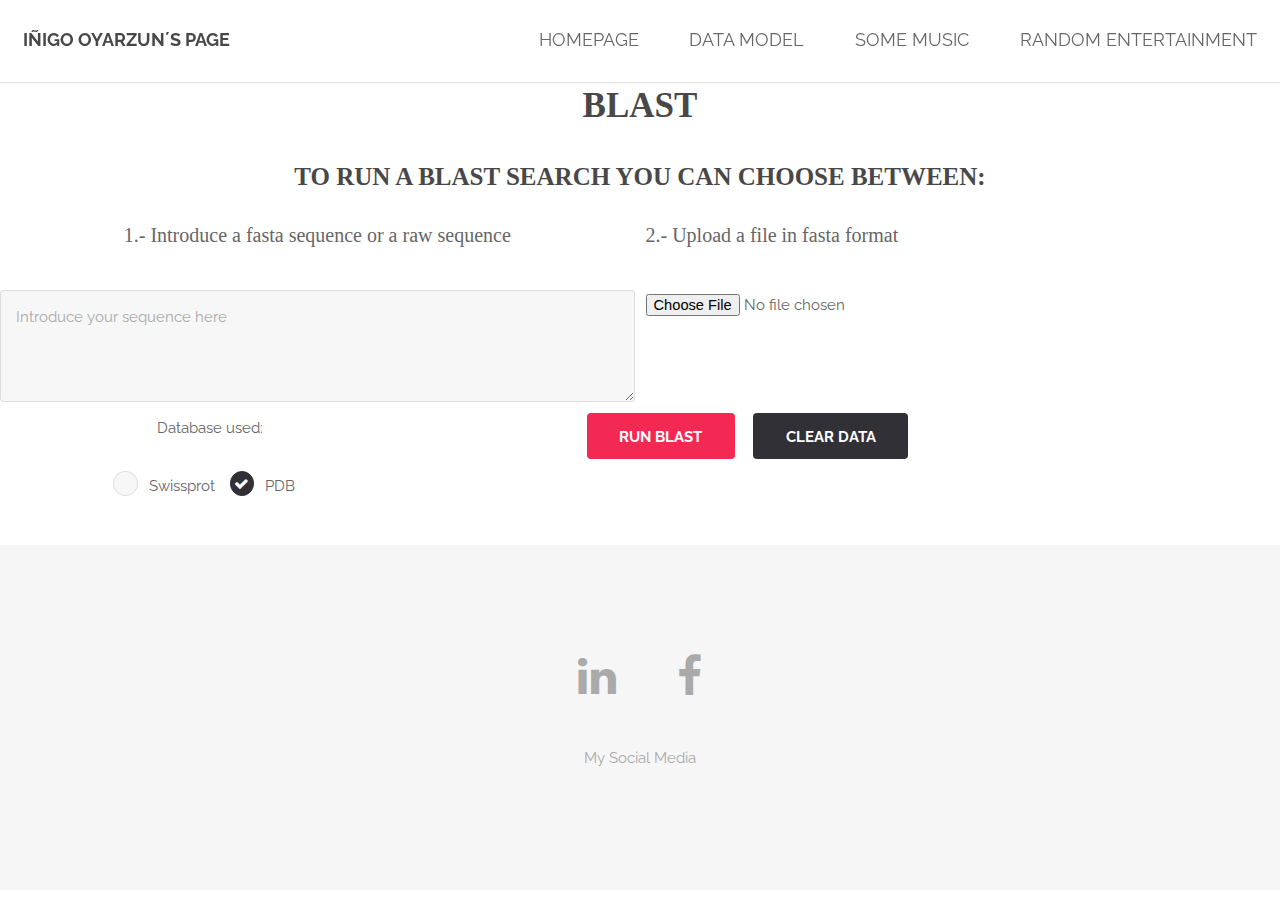
<file: BLAST/index.html>
<!DOCTYPE html>
<html lang="en" dir="ltr">

  <head bgcolor=\"#ffffff\">
    <title>Iñigo Oyarzun´s page</title>
    <meta charset="utf-8" />
    <meta name="viewport" content="width=device-width, initial-scale=1" />
    <link rel="stylesheet" href="../assets/css/main.css" />
  </head>

<style>
  body {
    background-image: url('https://i.pinimg.com/originals/9c/1a/c7/9c1ac7d197253cf2973364bd5c2b3373.jpg');
    background-repeat: no-repeat;
    background-attachment: fixed;
    background-size: cover;
}
</style>
  <body>
    <header id="header">
			<h1><strong><a href="../index.html">Iñigo Oyarzun´s page</a></strong></h1>
			<nav id="nav">
				<ul>
					<li><a href="../index.html">Homepage</a></li>
					<li><a href="../datamodel/datamodel.html">DATA MODEL</a></li>
          				<li><a href="../random_entertainment/somemusic.html">Some music</a></li>
          				<li><a href="../random_entertainment/index.html">Random entertainment</a></li>
				</ul>
			</nav>
		</header>
    <section>
    <center>
    <h1 style="font-size:35px;font-family:serif;text-align:center">BLAST</h1>
    <form action="blast.php" id="input" name="input" method="POST" enctype="multipart/form-data" target="_blank">
      <ul class="actions">
      <div>
	      <h2 style="font-size:25px;font-family:serif;;text-align:center">To run a BLAST search you can choose between:</h2>
        <div class="row uniform 50%">
          <div class="6u 12u$(xsmall)">
            <p style="font-size:20px;font-family:serif;text-align:center;font-style:normal">1.- Introduce a fasta sequence or a raw sequence</p>
              <textarea name="fasta"  rows="3" placeholder="Introduce your sequence here"></textarea>

          </div>
          <div class="6u$ 12u$(xsmall)">
            <p style="font-size:20px;font-family:serif;text-align:left;font-style:normal">2.- Upload a file in fasta format</p>

              <p style="text-align:left"><input name="uploaded_file" style="text-align:left" type="file"></p>

          </div>
        </div>

        <div class="row uniform 50%">
            <div class="4u 12u$(xsmall)">
              <p>Database used:</p>
              <input type="radio" id="priority-low" name="DB" value="SwissProt" />
              <label for="priority-low">Swissprot</label>

              <input type="radio" id="priority-normal" name="DB" value="PDB" checked/>
              <label for="priority-normal">PDB</label>

            </div>
              <div class="6u$ 12u$(xsmall)">
                <ul class="actions">
                  <li><input type="submit" value="Run BLAST" class="special" /></li>
                  <li><input type="reset" value="Clear Data" /></li>
                </ul>
              </div>
            </div>


      </center>
    </form>

</section>
<footer id="footer">
  <div class="container">
    <ul class="icons">
      <li><a href="https://www.linkedin.com/in/iñigo-oyarzun-269090161" target="_blank" class="icon fa-linkedin"></a></li>
      <li><a href="https://www.facebook.com/inigo.oyarzun.3" target="_blank"  class="icon fa-facebook"></a></li>

    </ul>
    <ul class="copyright">
      <li> My Social Media </li>
    </ul>
  </div>
</footer>
  <script src="../assets/js/jquery.min.js"></script>
  <script src="../assets/js/skel.min.js"></script>
  <script src="../assets/js/util.js"></script>
  <script src="../assets/js/main.js"></script>
  </body>
</html>
</file>
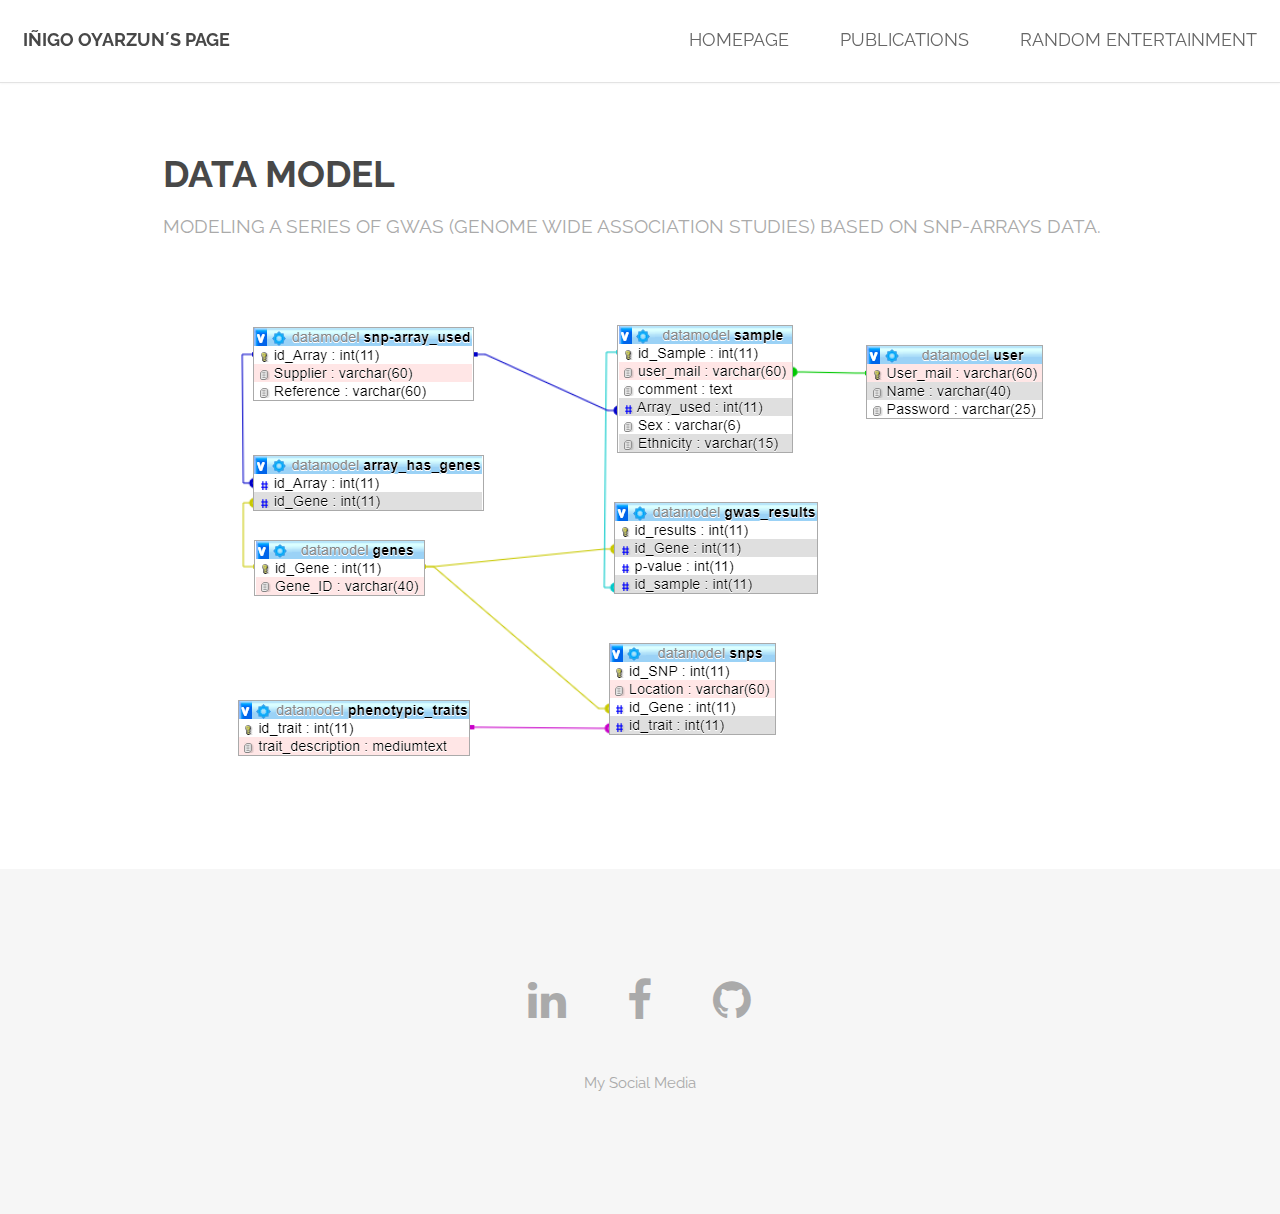
<file: datamodel/datamodel.html>
<!DOCTYPE HTML>
<!--
	Spatial by TEMPLATED
	templated.co @templatedco
	Released for free under the Creative Commons Attribution 3.0 license (templated.co/license)
-->
<html>
	<head bgcolor=\"#ffffff\">
		<title>Iñigo Oyarzun's page</title>
		<meta charset="utf-8" />
		<meta name="viewport" content="width=device-width, initial-scale=1" />
		<link rel="stylesheet" href="../assets/css/main.css" />
	</head>
	<body>

		<!-- Header -->
		<header id="header">
			<h1><strong><a href="../index.html">Iñigo Oyarzun´s page</a></strong></h1>
			<nav id="nav">
				<ul>
					<li><a href="../index.html">Homepage</a></li>
					<!-- <li><a href="../BLAST/index.html">BLAST</a></li> -->
					<li><a href="../publications/publications.html">Publications</a></li> 
					<li><a href="../random_entertainment/index.html">Random entertainment</a></li>
				</ul>
			</nav>
		</header>

			<a href="#menu" class="navPanelToggle"><span class="fa fa-bars"></span></a>

		<!-- Main -->
			<section id="main" class="wrapper">
				<div class="container">

					<header class="major special">
						<h2>DATA MODEL</h2>
						<p>Modeling a series of GWAS (Genome Wide Association Studies) based on SNP-arrays data.</p>
					</header>
				<center>
					<a href="#" class="image"><img src="../images/GWAS_data_model.png" alt="" /></a>
				</center>


				</div>
			</section>

		<!-- Footer -->
		<footer id="footer">
			<div class="container">
				<ul class="icons">
					<li><a href="https://www.linkedin.com/in/iñigo-oyarzun-269090161" target="_blank" class="icon fa-linkedin"></a></li>
					<li><a href="https://www.facebook.com/inigo.oyarzun.3" target="_blank"  class="icon fa-facebook"></a></li>
					<li><a href="https://github.com/ioyarzun" target="_blank"  class="icon fa-github"></a></li>

				</ul>
				<ul class="copyright">
					<li> My Social Media </li>
				</ul>
			</div>
		</footer>

		<!-- Scripts -->
			<script src="../assets/js/jquery.min.js"></script>
			<script src="../assets/js/skel.min.js"></script>
			<script src="../assets/js/util.js"></script>
			<script src="../assets/js/main.js"></script>

	</body>
</html>
</file>
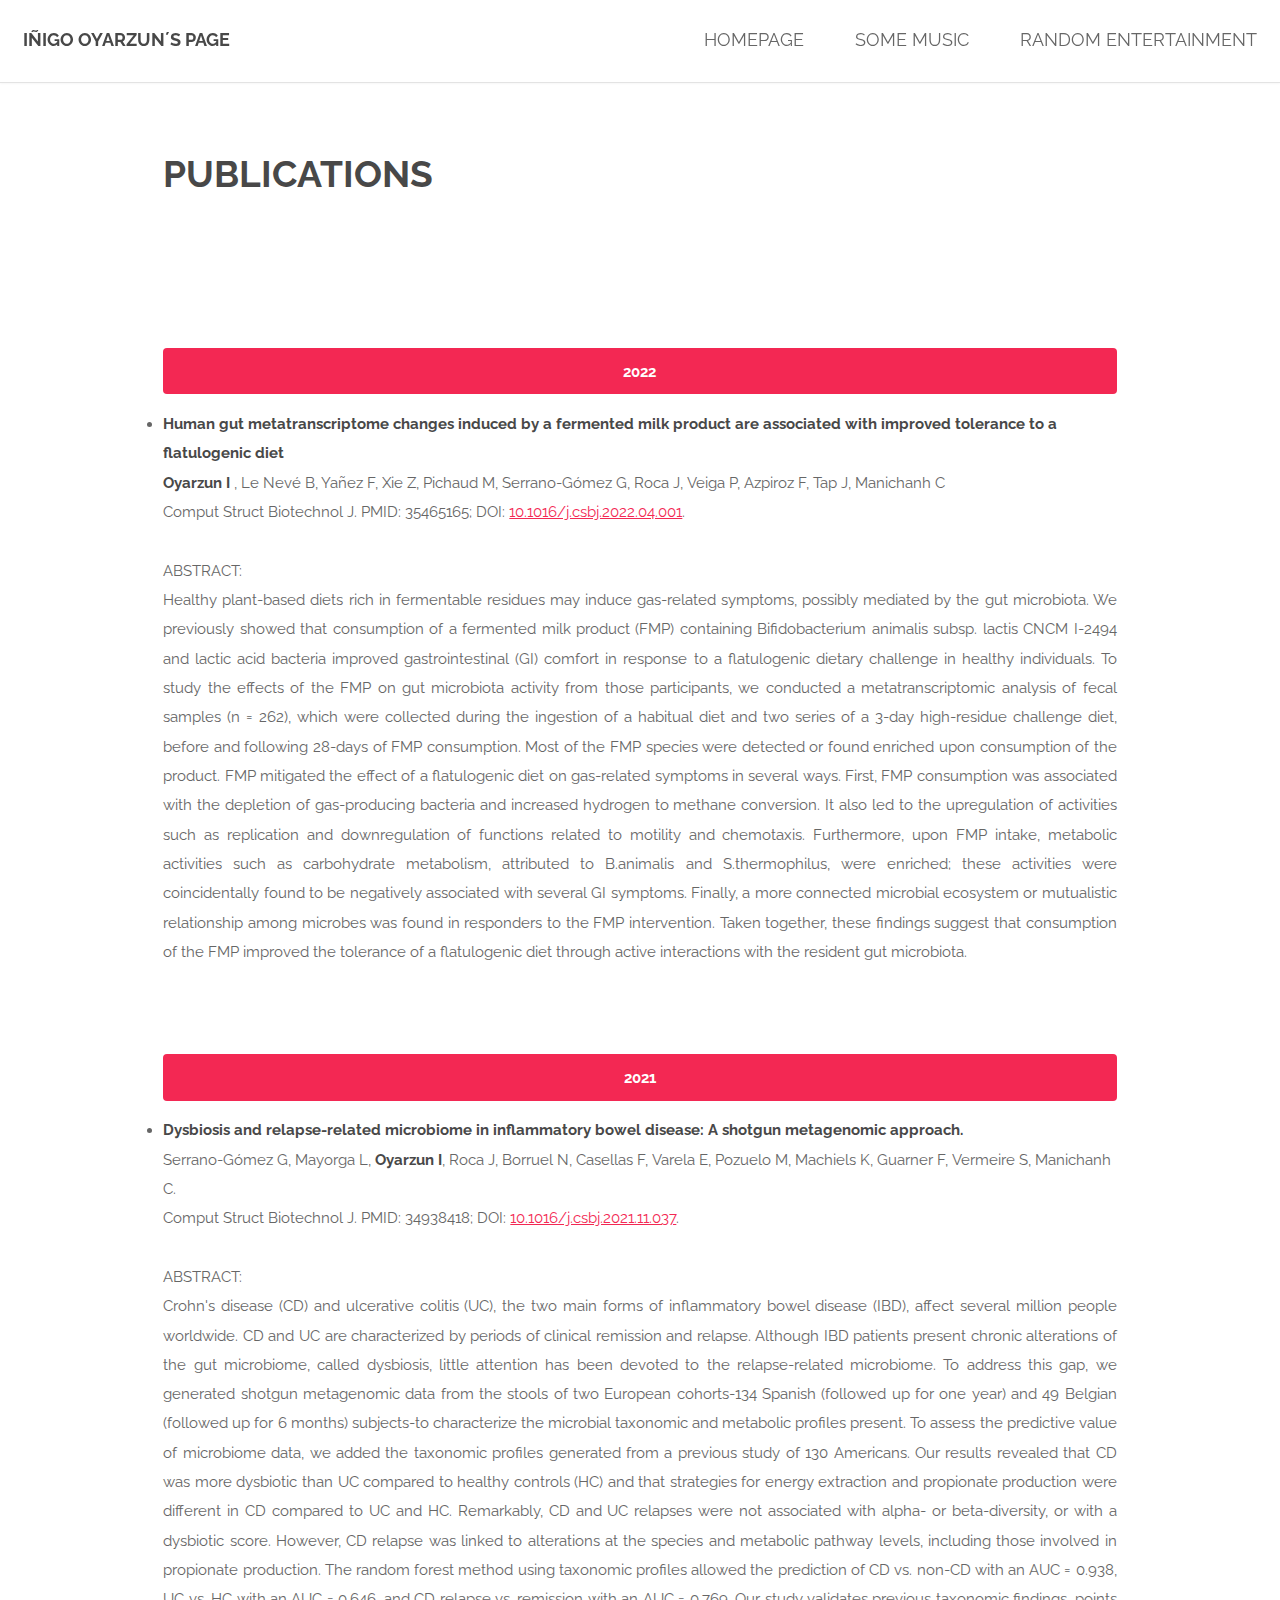
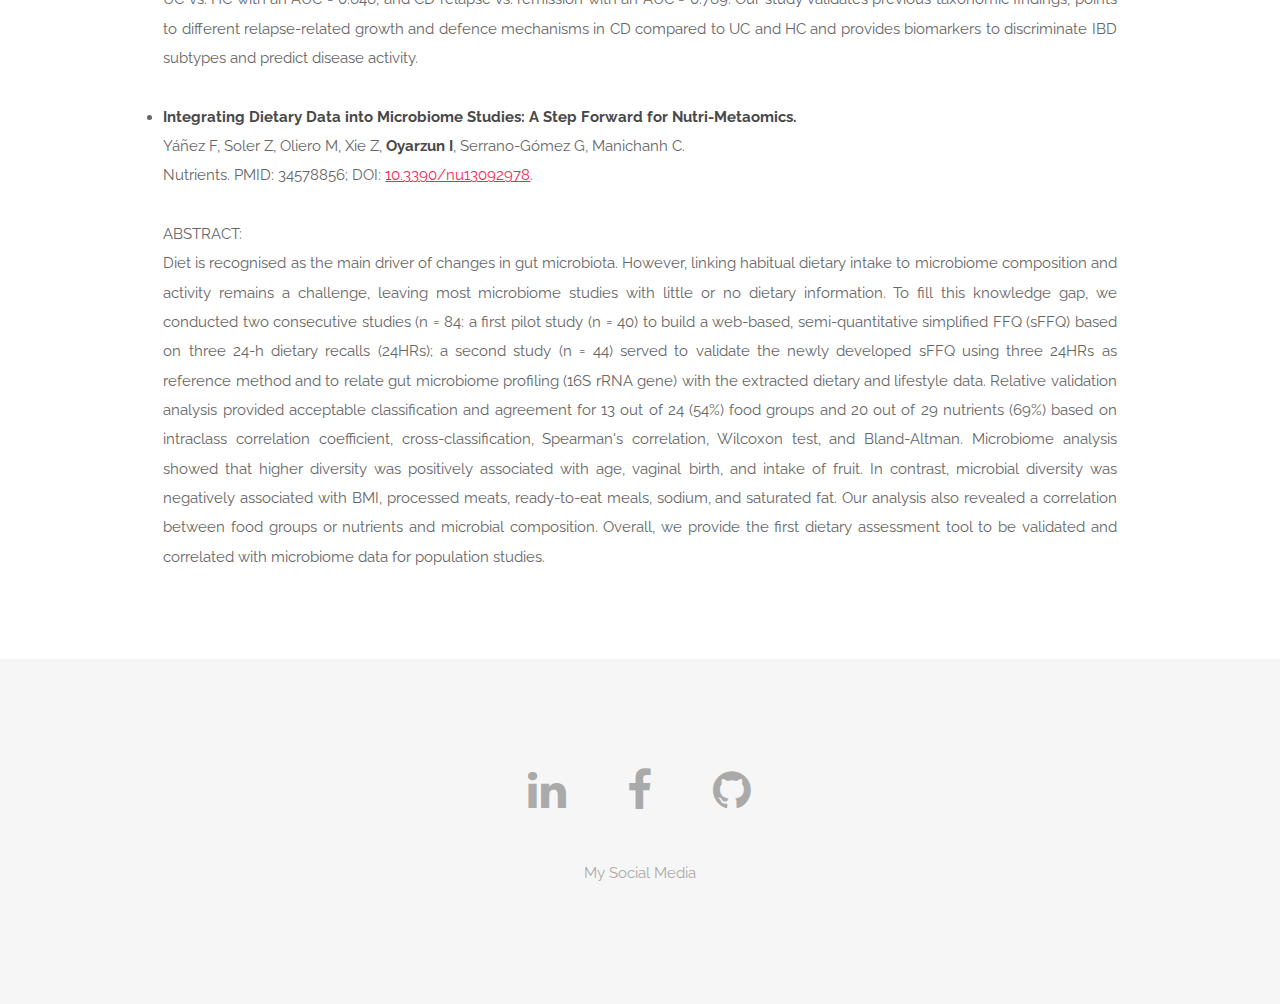
<file: publications/publications.html>
<!DOCTYPE html>
<html lang="en" dir="ltr">

  <head bgcolor=\"#ffffff\">
    <title>Iñigo Oyarzun's page</title>
    <meta charset="utf-8" />
    <meta name="viewport" content="width=device-width, initial-scale=1" />
    <link rel="stylesheet" href="../assets/css/main.css" />
  </head>

  <body>
  <!-- Header -->
    <header id="header">
      <h1><strong><a href="../index.html">Iñigo Oyarzun´s page</a></strong></h1>
      <nav id="nav">
	<ul>
	  <li><a href="../index.html">Homepage</a></li>
          <!-- <li><a href="../BLAST/index.html">BLAST</a></li> -->
          <li><a href="../random_entertainment/somemusic.html">Some music</a></li>
          <li><a href="../random_entertainment/index.html">Random entertainment</a></li>
        </ul>
      </nav>
    </header>

    <a href="#menu" class="navPanelToggle"><span class="fa fa-bars"></span></a>

    <!-- Main -->
    <section id="main" class="wrapper">
      <div class="container">
        <header class="major special">
          <h2>Publications</h2>
        </header>

        <div id="2022"><p>&nbsp</p></div>
        <a href="#2022" class="button special fit">2022</a>
        <li><b>Human gut metatranscriptome changes induced by a fermented milk product are associated with improved tolerance to a flatulogenic diet</b><br>
        <b>Oyarzun I </b>, Le Nevé B, Yañez F, Xie Z, Pichaud M, Serrano-Gómez G, Roca J, Veiga P, Azpiroz F, Tap J, Manichanh C <br>
        Comput Struct Biotechnol J. PMID: 35465165; DOI: <a href="https://www.sciencedirect.com/science/article/pii/S2001037022001180" target="_blank">10.1016/j.csbj.2022.04.001</a>.</li><br>
        <div class="container">
          ABSTRACT:<br>
          <p align="justify">Healthy plant-based diets rich in fermentable residues may induce gas-related symptoms, possibly mediated by the gut microbiota. We previously showed that consumption of a fermented milk product (FMP) containing Bifidobacterium animalis subsp. lactis CNCM I-2494 and lactic acid bacteria improved gastrointestinal (GI) comfort in response to a flatulogenic dietary challenge in healthy individuals. To study the effects of the FMP on gut microbiota activity from those participants, we conducted a metatranscriptomic analysis of fecal samples (n = 262), which were collected during the ingestion of a habitual diet and two series of a 3-day high-residue challenge diet, before and following 28-days of FMP consumption. Most of the FMP species were detected or found enriched upon consumption of the product. FMP mitigated the effect of a flatulogenic diet on gas-related symptoms in several ways. First, FMP consumption was associated with the depletion of gas-producing bacteria and increased hydrogen to methane conversion. It also led to the upregulation of activities such as replication and downregulation of functions related to motility and chemotaxis. Furthermore, upon FMP intake, metabolic activities such as carbohydrate metabolism, attributed to B.animalis and S.thermophilus, were enriched; these activities were coincidentally found to be negatively associated with several GI symptoms. Finally, a more connected microbial ecosystem or mutualistic relationship among microbes was found in responders to the FMP intervention. Taken together, these findings suggest that consumption of the FMP improved the tolerance of a flatulogenic diet through active interactions with the resident gut microbiota.
        </div>
        
        
        <div id="2021"><p>&nbsp</p></div>
        <a href="#2021" class="button special fit">2021</a>
        <li><b>Dysbiosis and relapse-related microbiome in inflammatory bowel disease: A shotgun metagenomic approach.</b><br>
        Serrano-Gómez G, Mayorga L, <b>Oyarzun I</b>, Roca J, Borruel N, Casellas F, Varela E, Pozuelo M, Machiels K, Guarner F, Vermeire S, Manichanh C. <br>
        Comput Struct Biotechnol J. PMID: 34938418; DOI: <a href="https://www.sciencedirect.com/science/article/pii/S200103702100502X?via%3Dihub" target="_blank">10.1016/j.csbj.2021.11.037</a>.</li><br>
        <div class="container">
          ABSTRACT:<br>
          <p align="justify">Crohn's disease (CD) and ulcerative colitis (UC), the two main forms of inflammatory bowel disease (IBD), affect several million people worldwide. CD and UC are characterized by periods of clinical remission and relapse. Although IBD patients present chronic alterations of the gut microbiome, called dysbiosis, little attention has been devoted to the relapse-related microbiome. To address this gap, we generated shotgun metagenomic data from the stools of two European cohorts-134 Spanish (followed up for one year) and 49 Belgian (followed up for 6 months) subjects-to characterize the microbial taxonomic and metabolic profiles present. To assess the predictive value of microbiome data, we added the taxonomic profiles generated from a previous study of 130 Americans. Our results revealed that CD was more dysbiotic than UC compared to healthy controls (HC) and that strategies for energy extraction and propionate production were different in CD compared to UC and HC. Remarkably, CD and UC relapses were not associated with alpha- or beta-diversity, or with a dysbiotic score. However, CD relapse was linked to alterations at the species and metabolic pathway levels, including those involved in propionate production. The random forest method using taxonomic profiles allowed the prediction of CD vs. non-CD with an AUC = 0.938, UC vs. HC with an AUC = 0.646, and CD relapse vs. remission with an AUC = 0.769. Our study validates previous taxonomic findings, points to different relapse-related growth and defence mechanisms in CD compared to UC and HC and provides biomarkers to discriminate IBD subtypes and predict disease activity.</p>
        </div>

        <li><b>Integrating Dietary Data into Microbiome Studies: A Step Forward for Nutri-Metaomics.</b><br>
        Yáñez F, Soler Z, Oliero M, Xie Z, <b>Oyarzun I</b>, Serrano-Gómez G, Manichanh C. <br>
        Nutrients. PMID: 34578856; DOI: <a href="https://www.mdpi.com/2072-6643/13/9/2978" target="_blank">10.3390/nu13092978</a>.</li><br>
        <div class="container">
          ABSTRACT:<br>
          <p align="justify">Diet is recognised as the main driver of changes in gut microbiota. However, linking habitual dietary intake to microbiome composition and activity remains a challenge, leaving most microbiome studies with little or no dietary information. To fill this knowledge gap, we conducted two consecutive studies (n = 84: a first pilot study (n = 40) to build a web-based, semi-quantitative simplified FFQ (sFFQ) based on three 24-h dietary recalls (24HRs); a second study (n = 44) served to validate the newly developed sFFQ using three 24HRs as reference method and to relate gut microbiome profiling (16S rRNA gene) with the extracted dietary and lifestyle data. Relative validation analysis provided acceptable classification and agreement for 13 out of 24 (54%) food groups and 20 out of 29 nutrients (69%) based on intraclass correlation coefficient, cross-classification, Spearman's correlation, Wilcoxon test, and Bland-Altman. Microbiome analysis showed that higher diversity was positively associated with age, vaginal birth, and intake of fruit. In contrast, microbial diversity was negatively associated with BMI, processed meats, ready-to-eat meals, sodium, and saturated fat. Our analysis also revealed a correlation between food groups or nutrients and microbial composition. Overall, we provide the first dietary assessment tool to be validated and correlated with microbiome data for population studies.</p>
        </div>

      </div>
    </section>

    <!-- Footer -->
    <footer id="footer">
      <div class="container">
        <ul class="icons">
					<li><a href="https://www.linkedin.com/in/iñigo-oyarzun-269090161" target="_blank" class="icon fa-linkedin"></a></li>
					<li><a href="https://www.facebook.com/inigo.oyarzun.3" target="_blank"  class="icon fa-facebook"></a></li>
					<li><a href="https://github.com/ioyarzun" target="_blank"  class="icon fa-github"></a></li>

				</ul>
        <ul class="copyright">
          <li> My Social Media </li>
        </ul>
      </div>
    </footer>

    <!-- Scripts -->
    <script src="../assets/js/jquery.min.js"></script>
    <script src="../assets/js/skel.min.js"></script>
    <script src="../assets/js/util.js"></script>
    <script src="../assets/js/main.js"></script>

  </body>

</html>
</file>
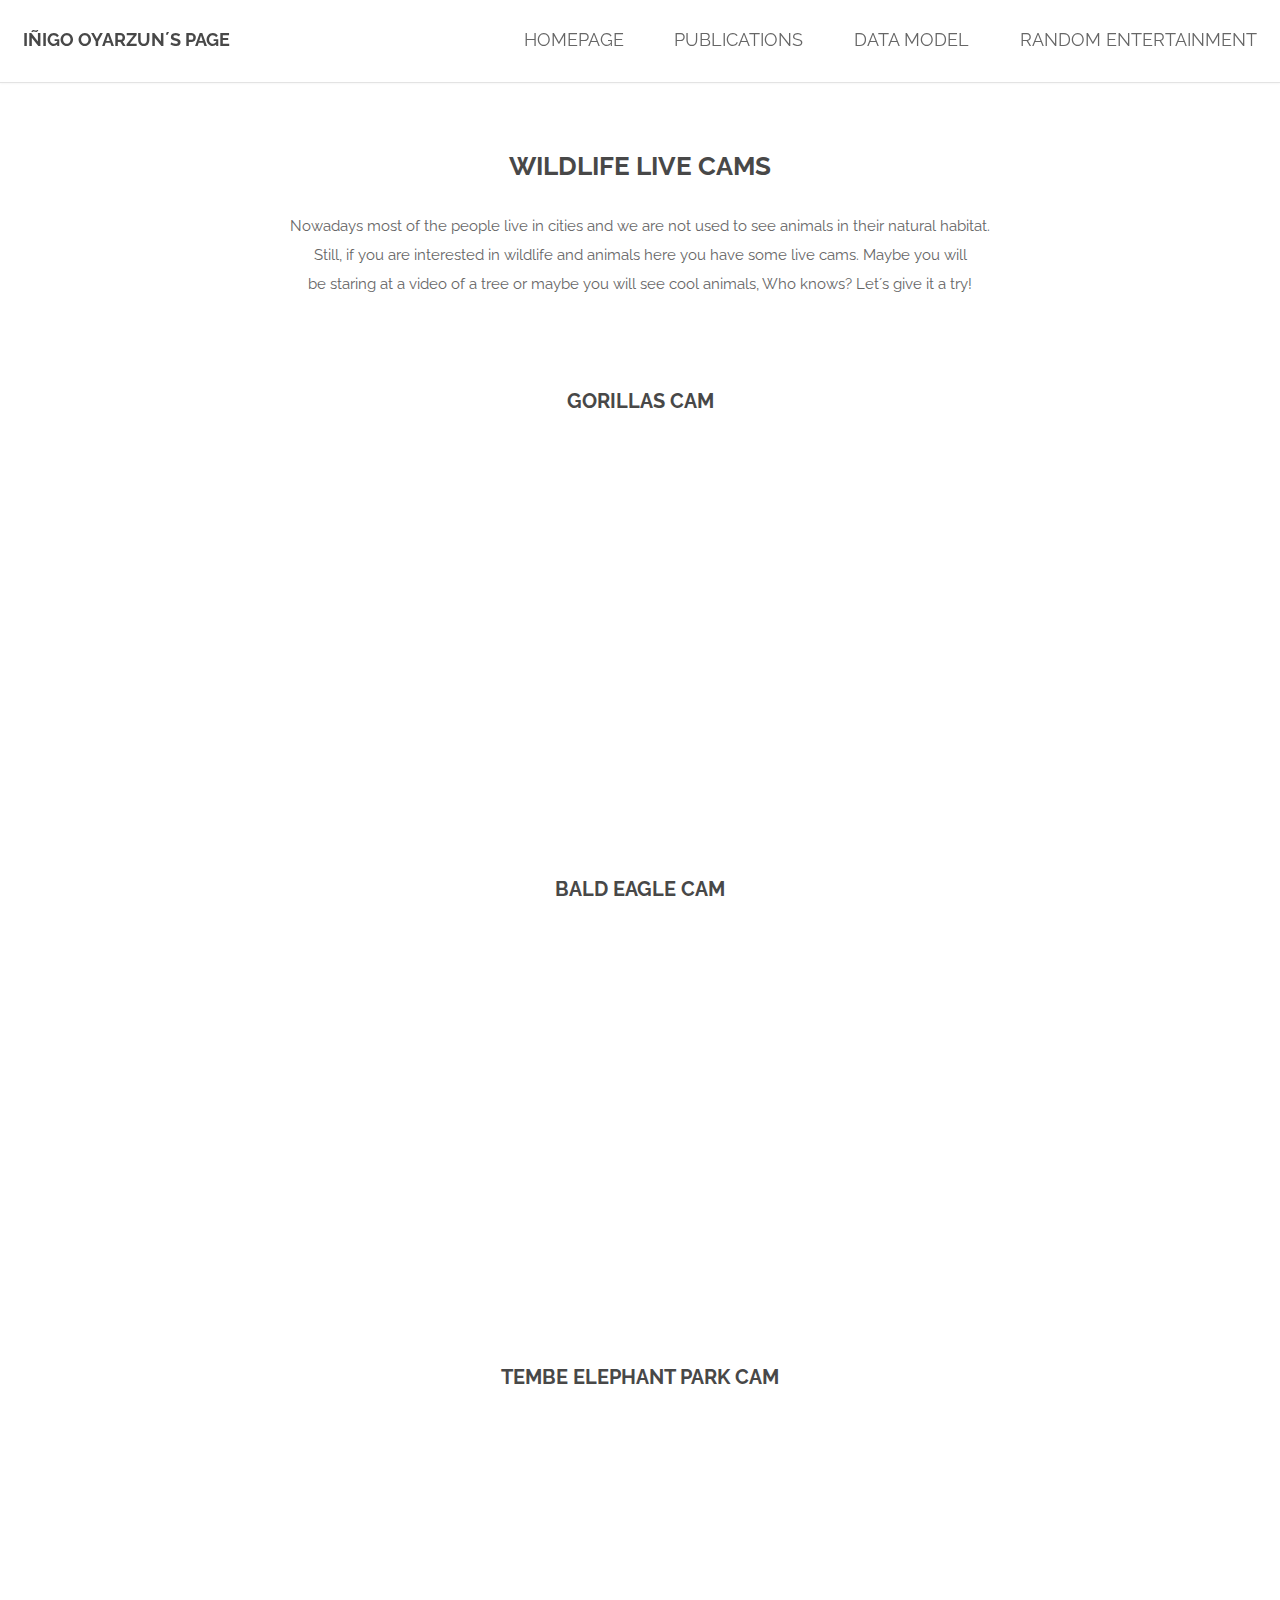
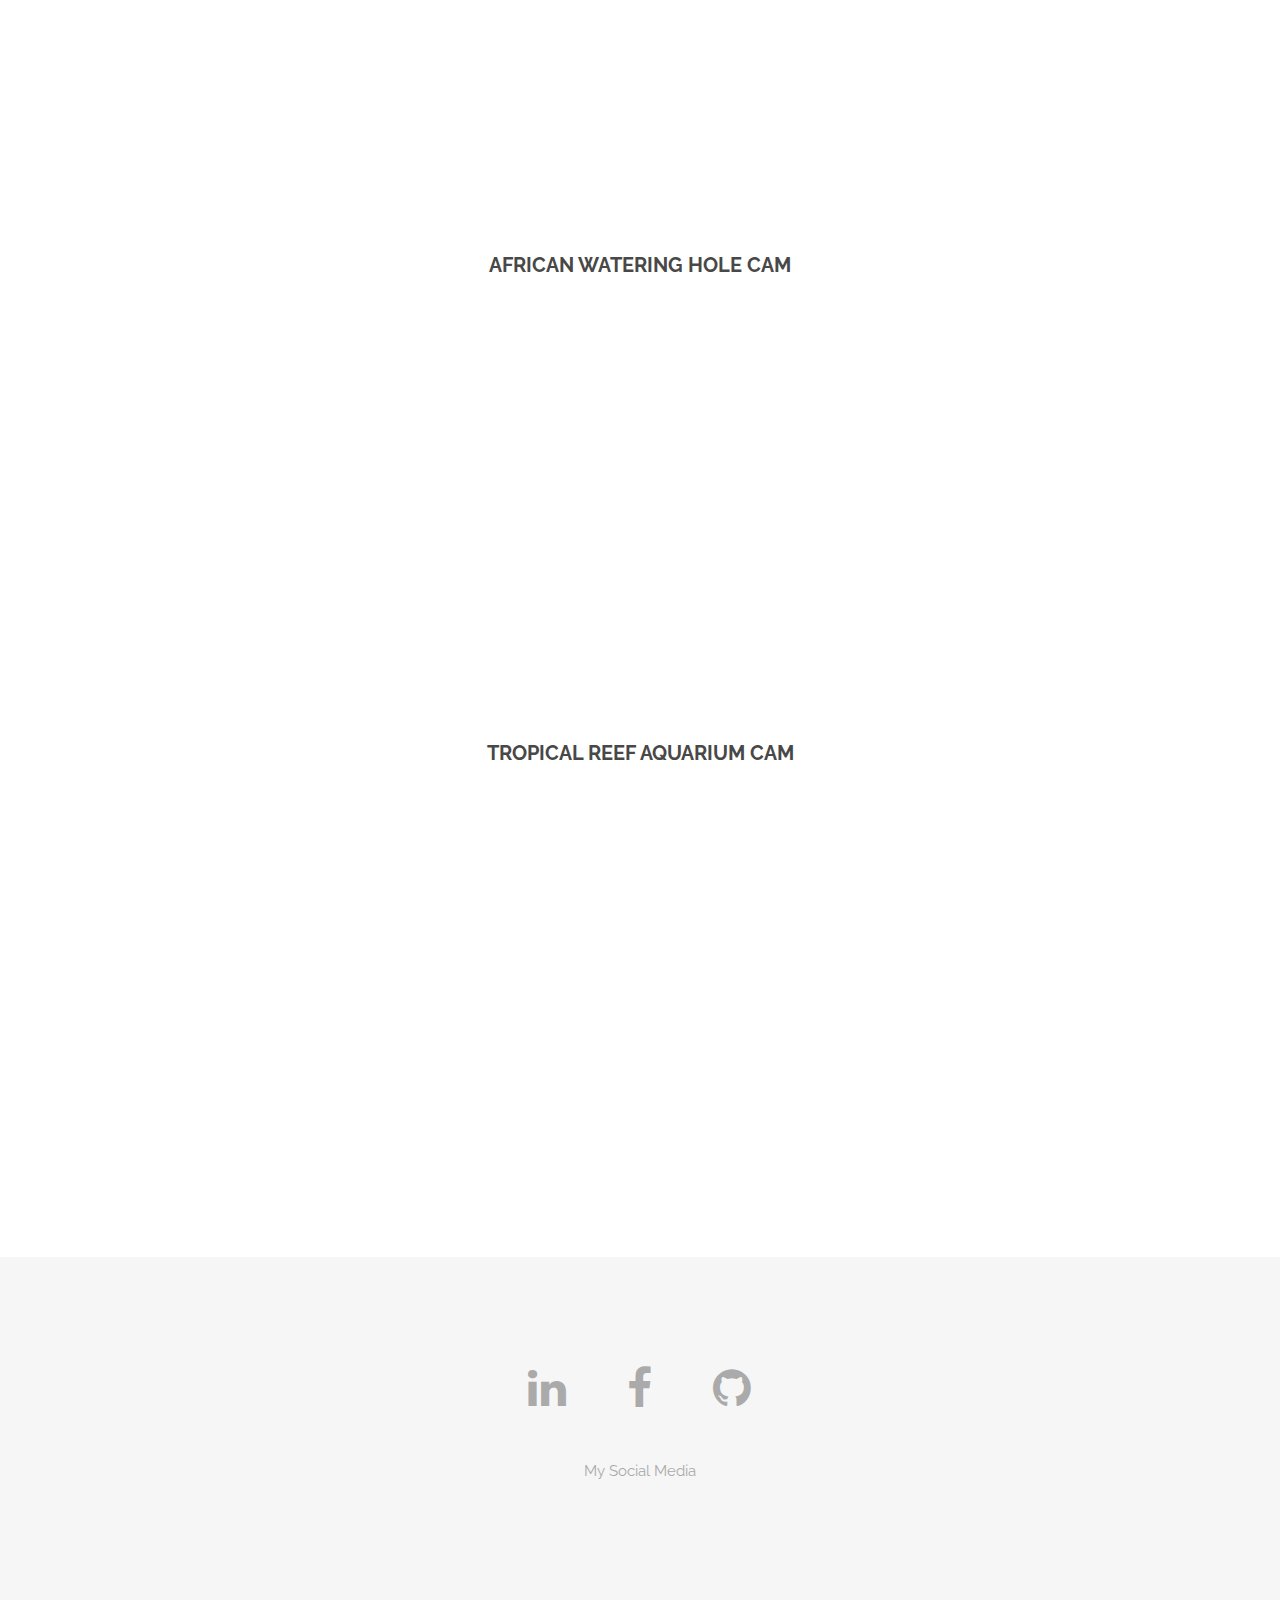
<file: random_entertainment/livecams.html>
<!DOCTYPE HTML>
<!--
	comando para actualizar: scp -r -P 22021 livecams.html dbw15@mmb.pcb.ub.es:public_html/index.html/random_entertainment/livecams.html
-->
<html>
	<head bgcolor=\"#ffffff\">
		<title>Iñigo Oyarzun´s page</title>
		<meta charset="utf-8" />
		<meta name="viewport" content="width=device-width, initial-scale=1" />
		<link rel="stylesheet" href="../assets/css/main.css" />
	</head>
	<body>

		<!-- Header -->
		<header id="header">
			<h1><strong><a href="../index.html">Iñigo Oyarzun´s page</a></strong></h1>
			<nav id="nav">
				<ul>
					<li><a href="../index.html">Homepage</a></li> 
					<!-- <li><a href="../BLAST/index.html">BLAST</a></li> -->
					<li><a href="../publications/publications.html">Publications</a></li> 
					<li><a href="../datamodel/datamodel.html">DATA MODEL</a></li>
					<li><a href="index.html">Random entertainment</a></li>
				</ul>
			</nav>
		</header>

			<a href="#menu" class="navPanelToggle"><span class="fa fa-bars"></span></a>

		<!-- Main -->
			<section id="main" class="wrapper">
				<center>
					<div class="content">
	            <h2>Wildlife live cams</h2>
	            <p>Nowadays most of the people live in cities and we are not used to see animals in their natural habitat.<br> Still, if you are interested in wildlife and animals here you have some live cams. Maybe you will <br>be staring at a video of a tree or maybe you will see cool animals, Who knows? Let´s give it a try! <br> <br> </p> <br>
					</div>
				<div class="video-container">

						<h3>Gorillas cam</h3>
						<iframe width="650" height="400" src="https://www.youtube.com/embed/rgXWDk7rh4w" frameborder="0" allow="accelerometer; autoplay; encrypted-media; gyroscope; picture-in-picture" allowfullscreen></iframe>

				</div>

				<div class="video-container">

						<br><h3>Bald eagle cam</h3>
						<iframe width="650" height="400" src="https://www.youtube.com/embed/B4-L2nfGcuE" frameborder="0" allow="accelerometer; autoplay; encrypted-media; gyroscope; picture-in-picture" allowfullscreen></iframe>

				</div>
				<div class="video-container">

						<br><h3>Tembe Elephant Park cam</h3>
						<iframe width="650" height="400" src="https://www.youtube.com/embed/48MFrf5ADp8" frameborder="0" allow="accelerometer; autoplay; encrypted-media; gyroscope; picture-in-picture" allowfullscreen></iframe>

				</div>
				<div class="video-container">

						<br><h3>African Watering Hole cam</h3>
						<iframe width="650" height="400" src="https://www.youtube.com/embed/6NIt6ibAD6I" frameborder="0" allow="accelerometer; autoplay; encrypted-media; gyroscope; picture-in-picture" allowfullscreen></iframe>

				</div>
				<div class="video-container">

						<br><h3>Tropical Reef aquarium Cam</h3>
						<iframe width="650" height="400" src="https://www.youtube.com/embed/F109TZt3nRc" frameborder="0" allow="accelerometer; autoplay; encrypted-media; gyroscope; picture-in-picture" allowfullscreen></iframe>

				</div>

			</center>
			</section>

		<!-- Footer -->
		<footer id="footer">
			<div class="container">
				<ul class="icons">
					<li><a href="https://www.linkedin.com/in/iñigo-oyarzun-269090161" target="_blank" class="icon fa-linkedin"></a></li>
					<li><a href="https://www.facebook.com/inigo.oyarzun.3" target="_blank"  class="icon fa-facebook"></a></li>
					<li><a href="https://github.com/ioyarzun" target="_blank"  class="icon fa-github"></a></li>

				</ul>
				<ul class="copyright">
					<li> My Social Media </li>
				</ul>
			</div>
		</footer>

		<!-- Scripts -->
			<script src="../assets/js/jquery.min.js"></script>
			<script src="../assets/js/skel.min.js"></script>
			<script src="../assets/js/util.js"></script>
			<script src="../assets/js/main.js"></script>

	</body>
</html>
</file>
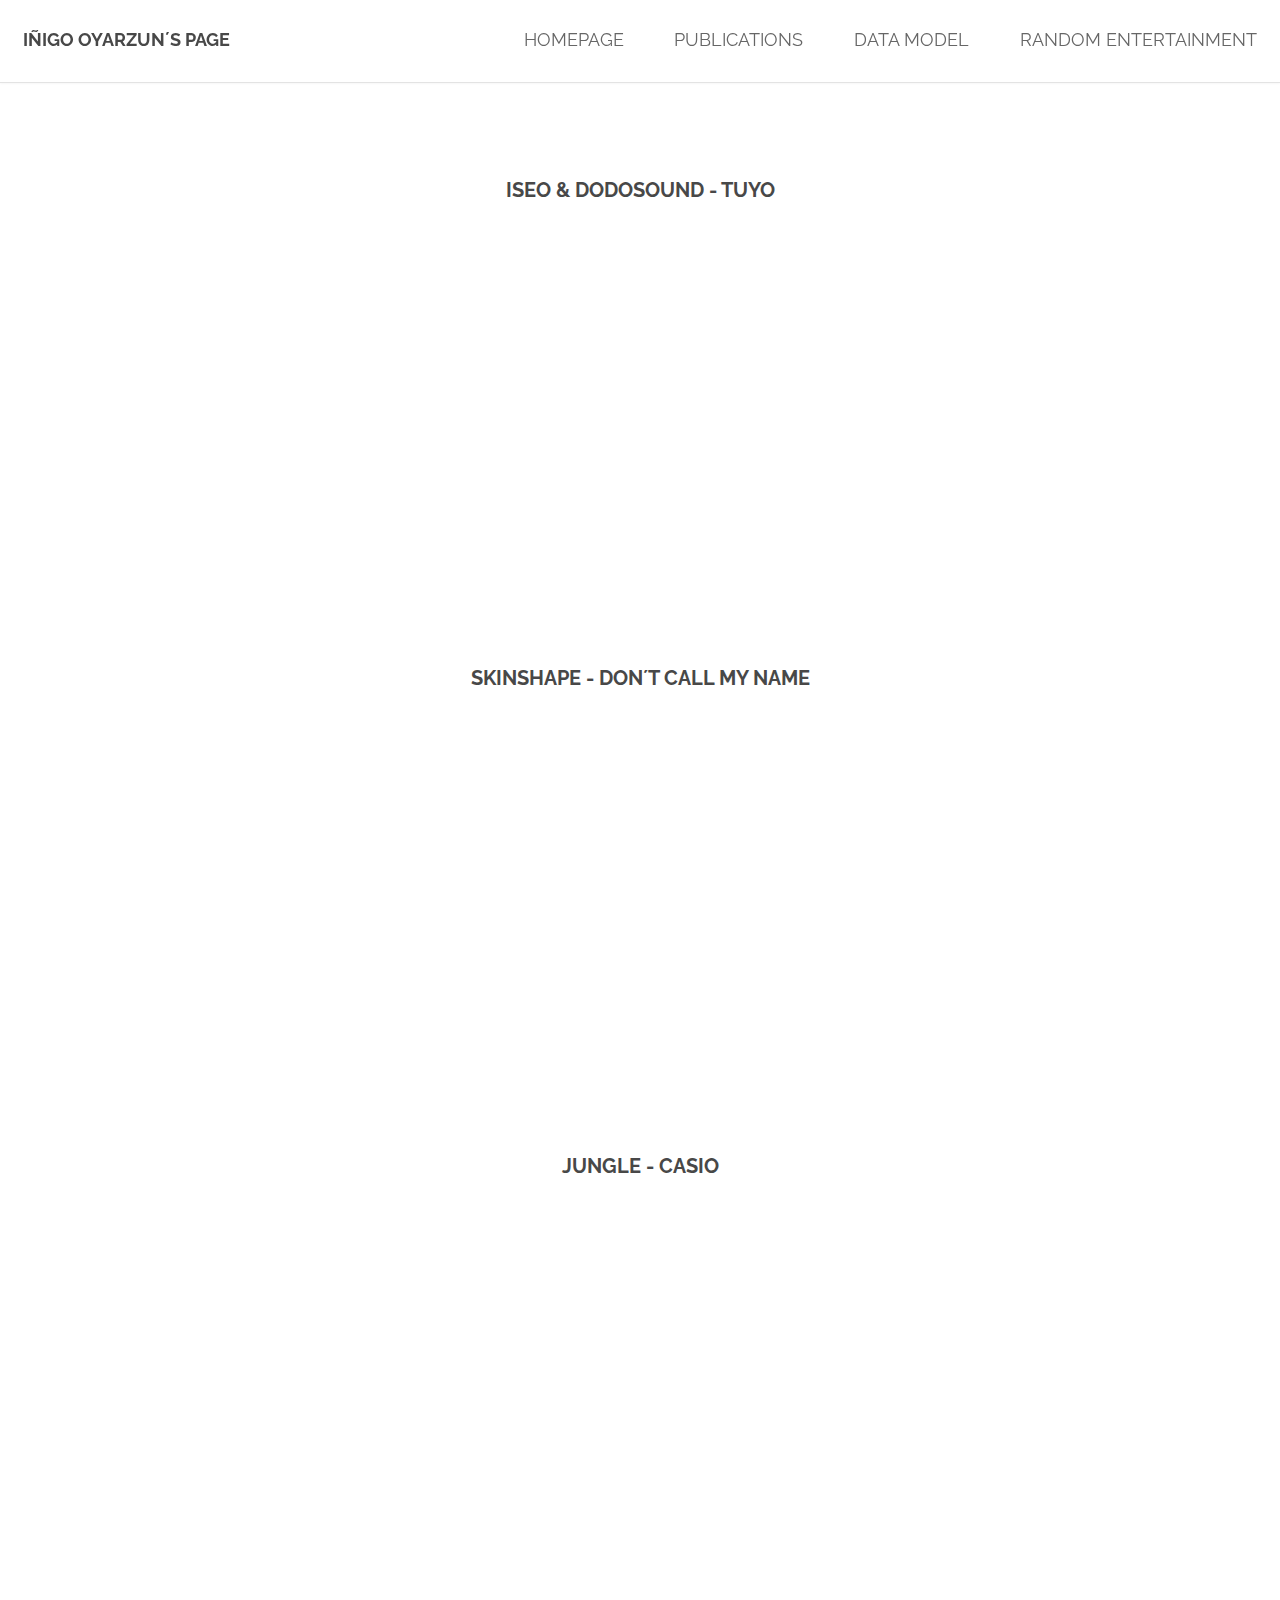
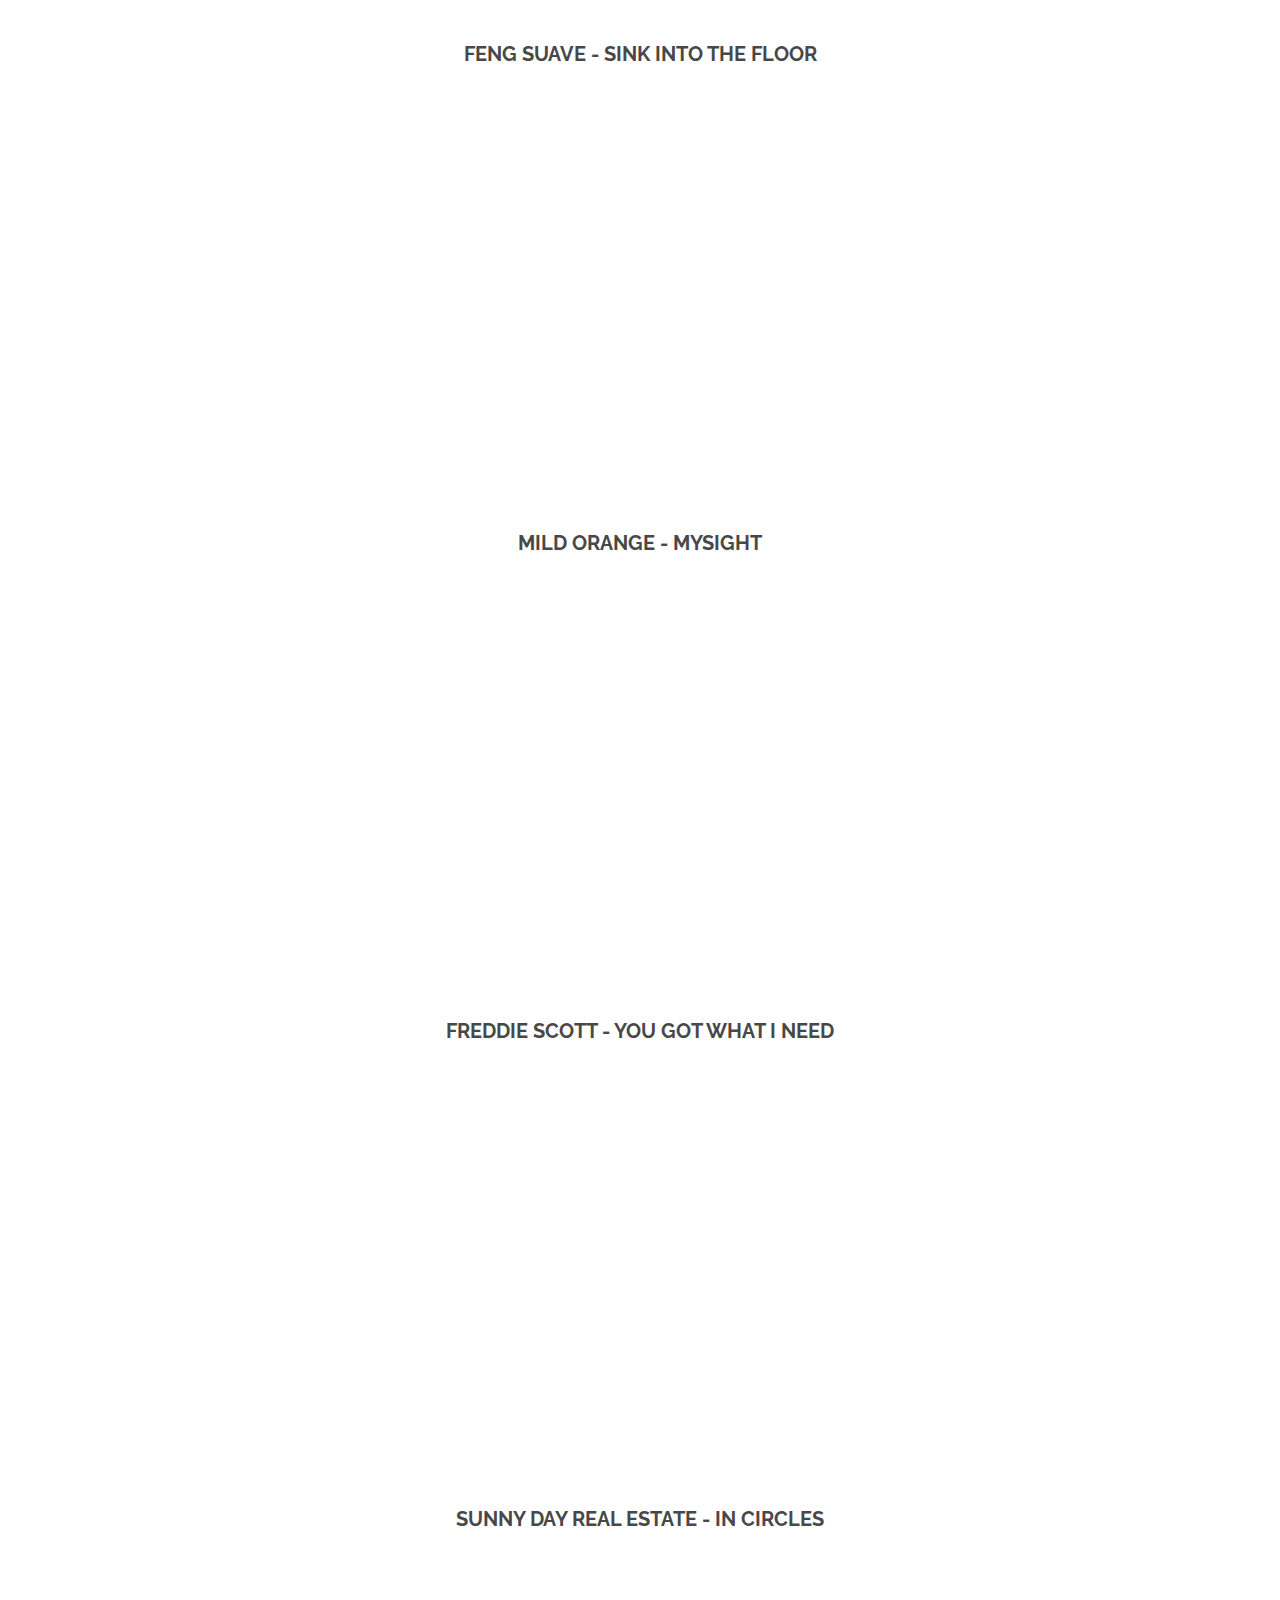
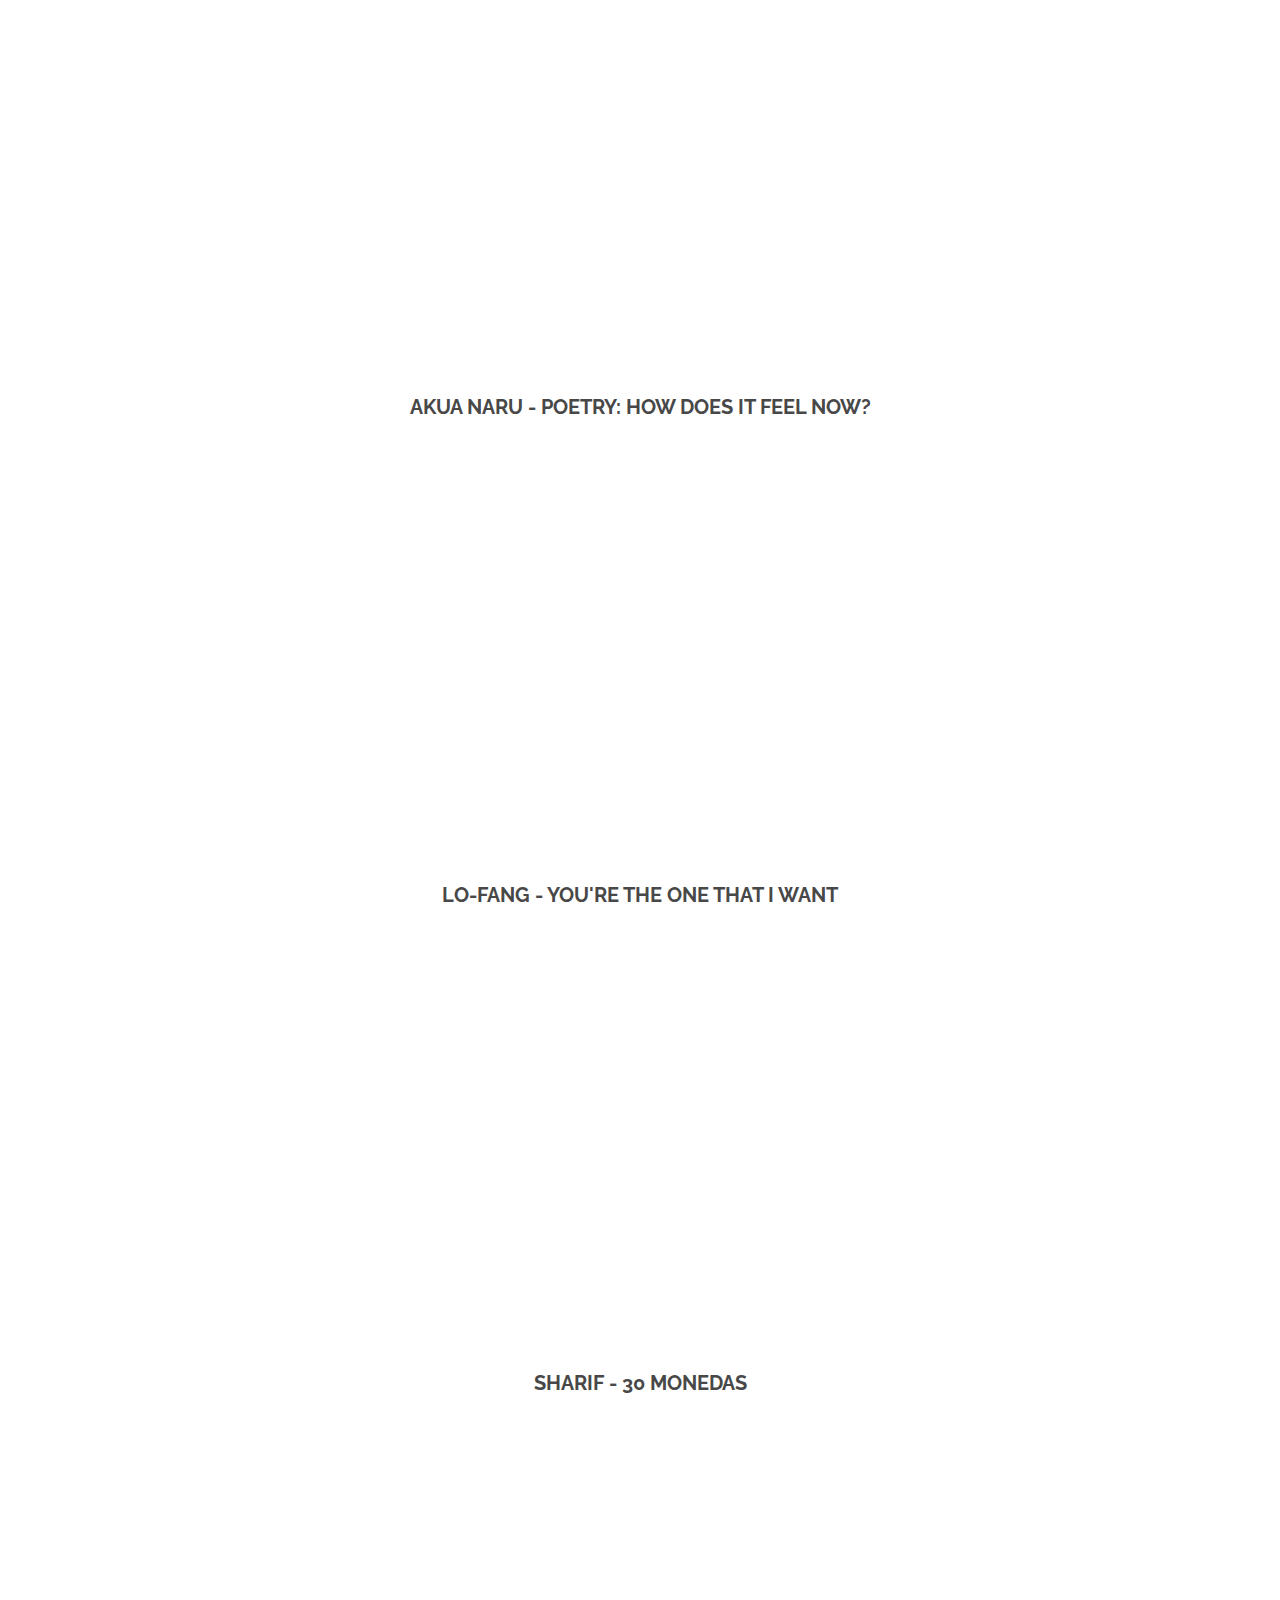
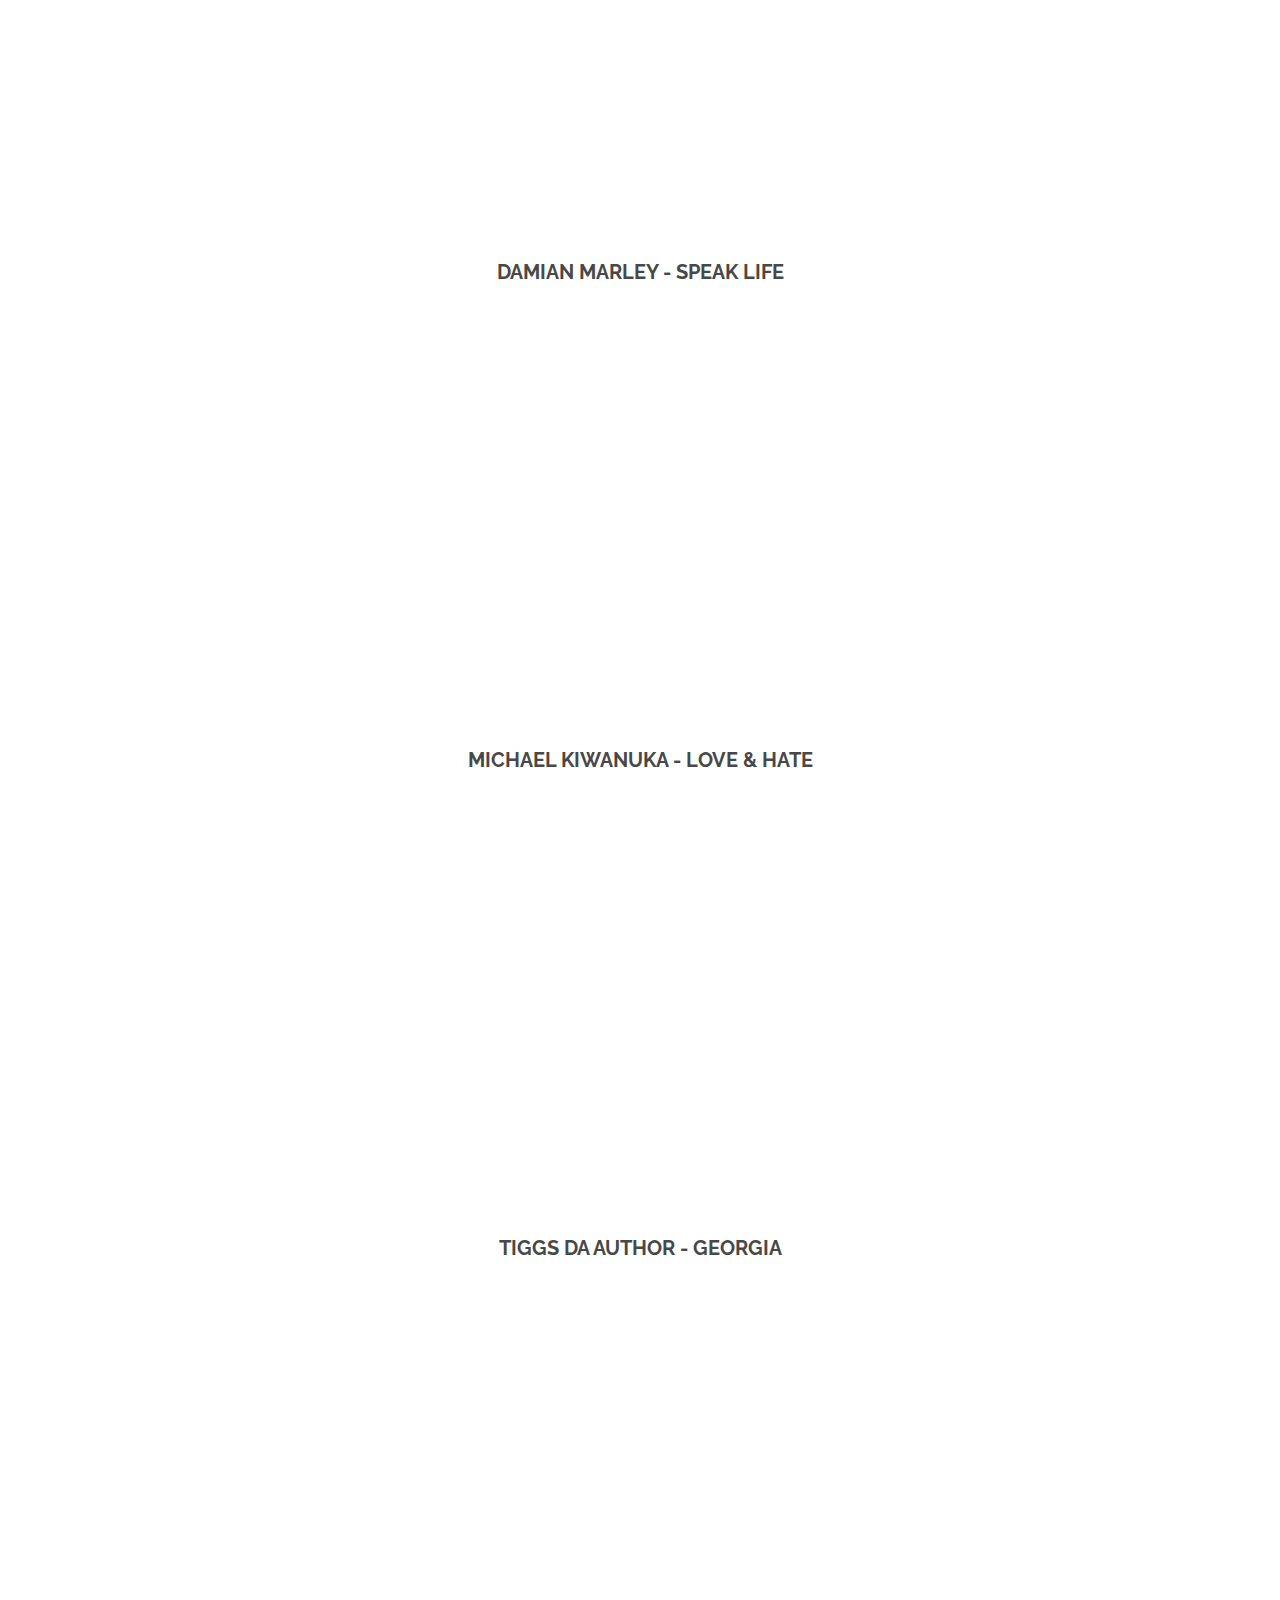
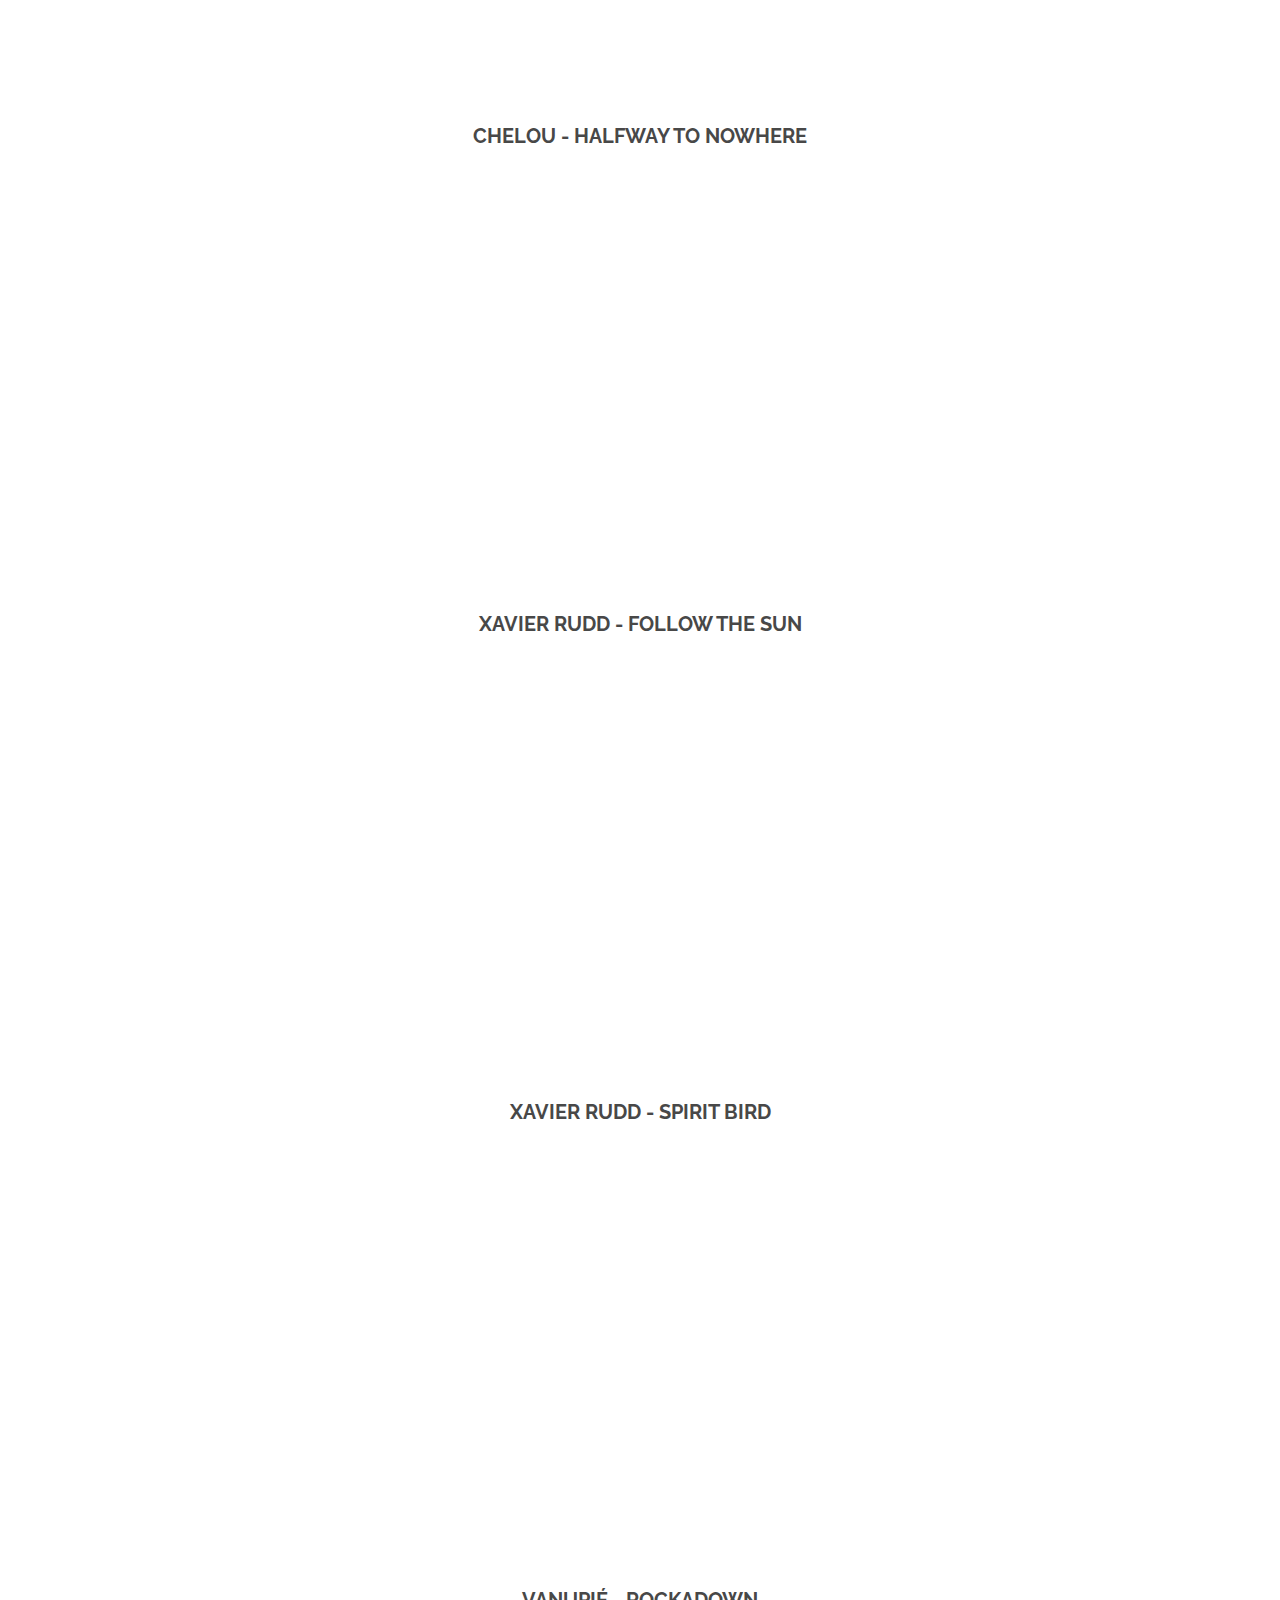
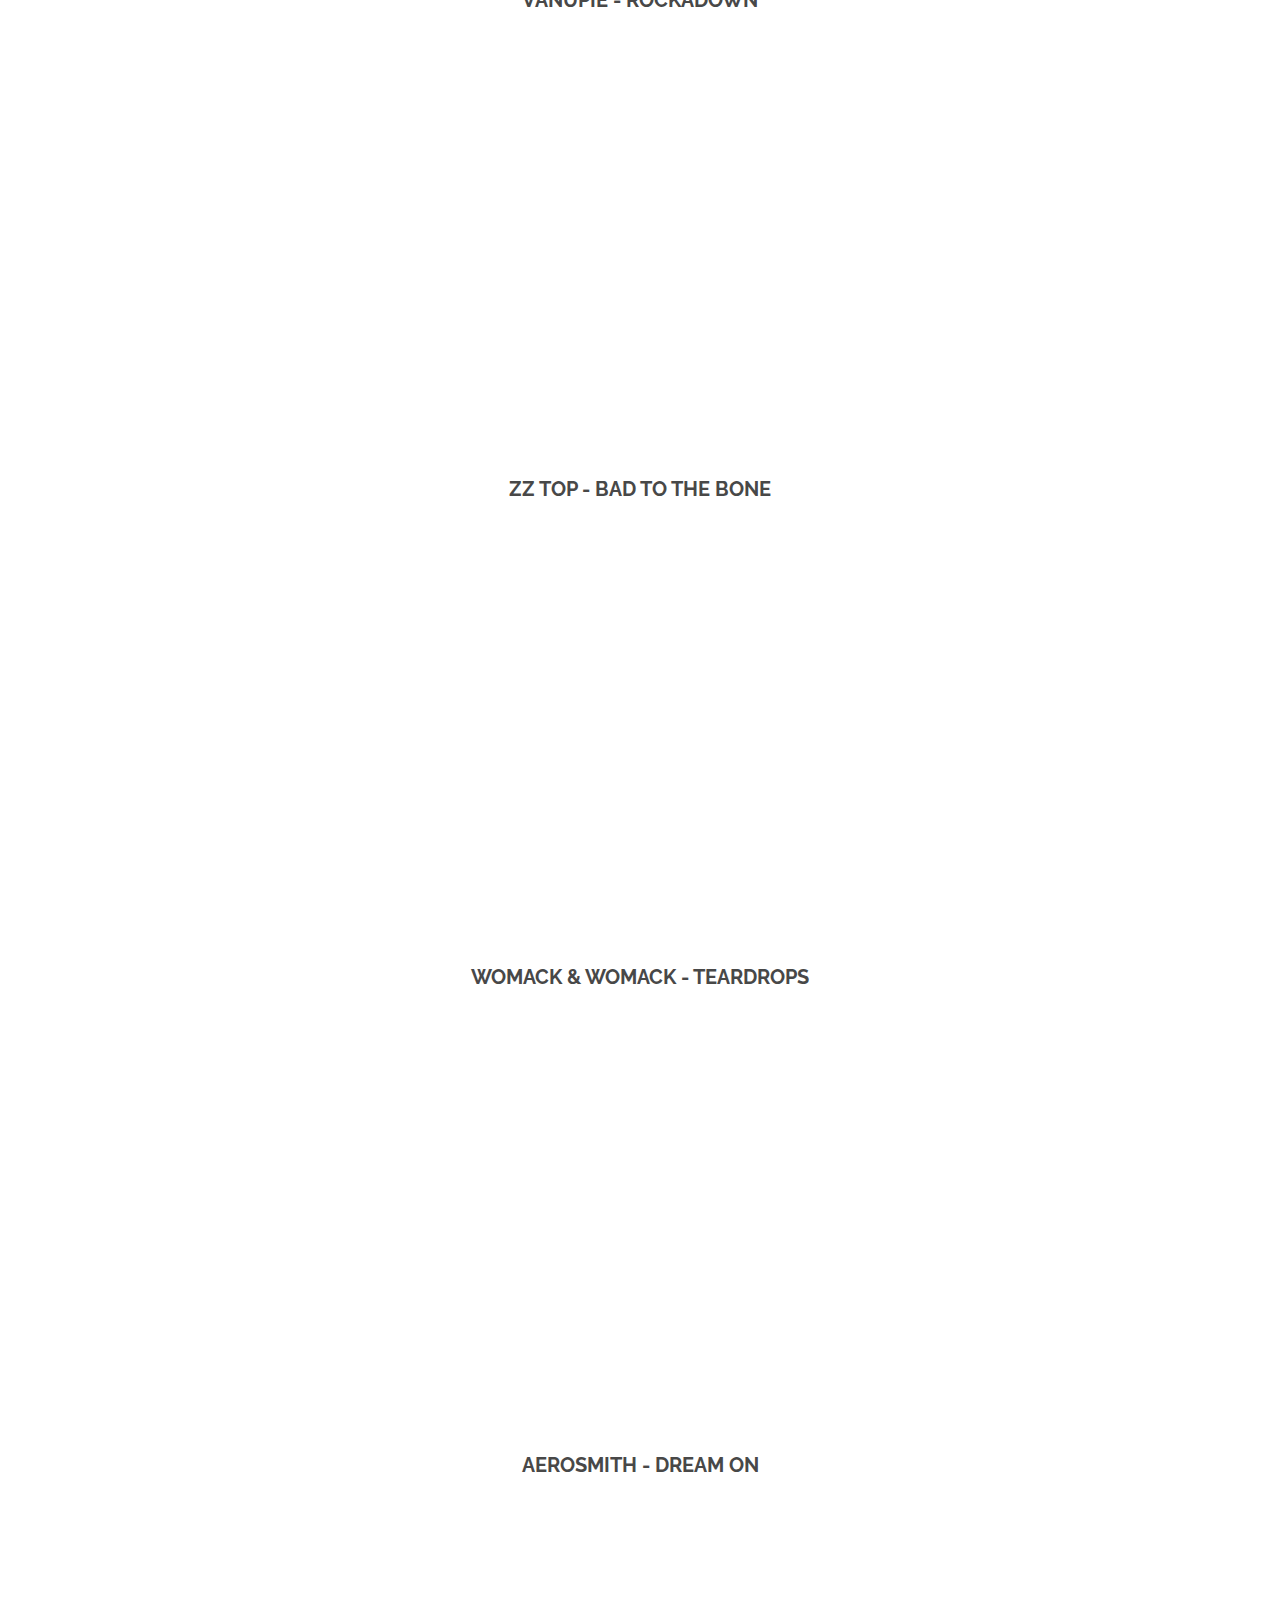
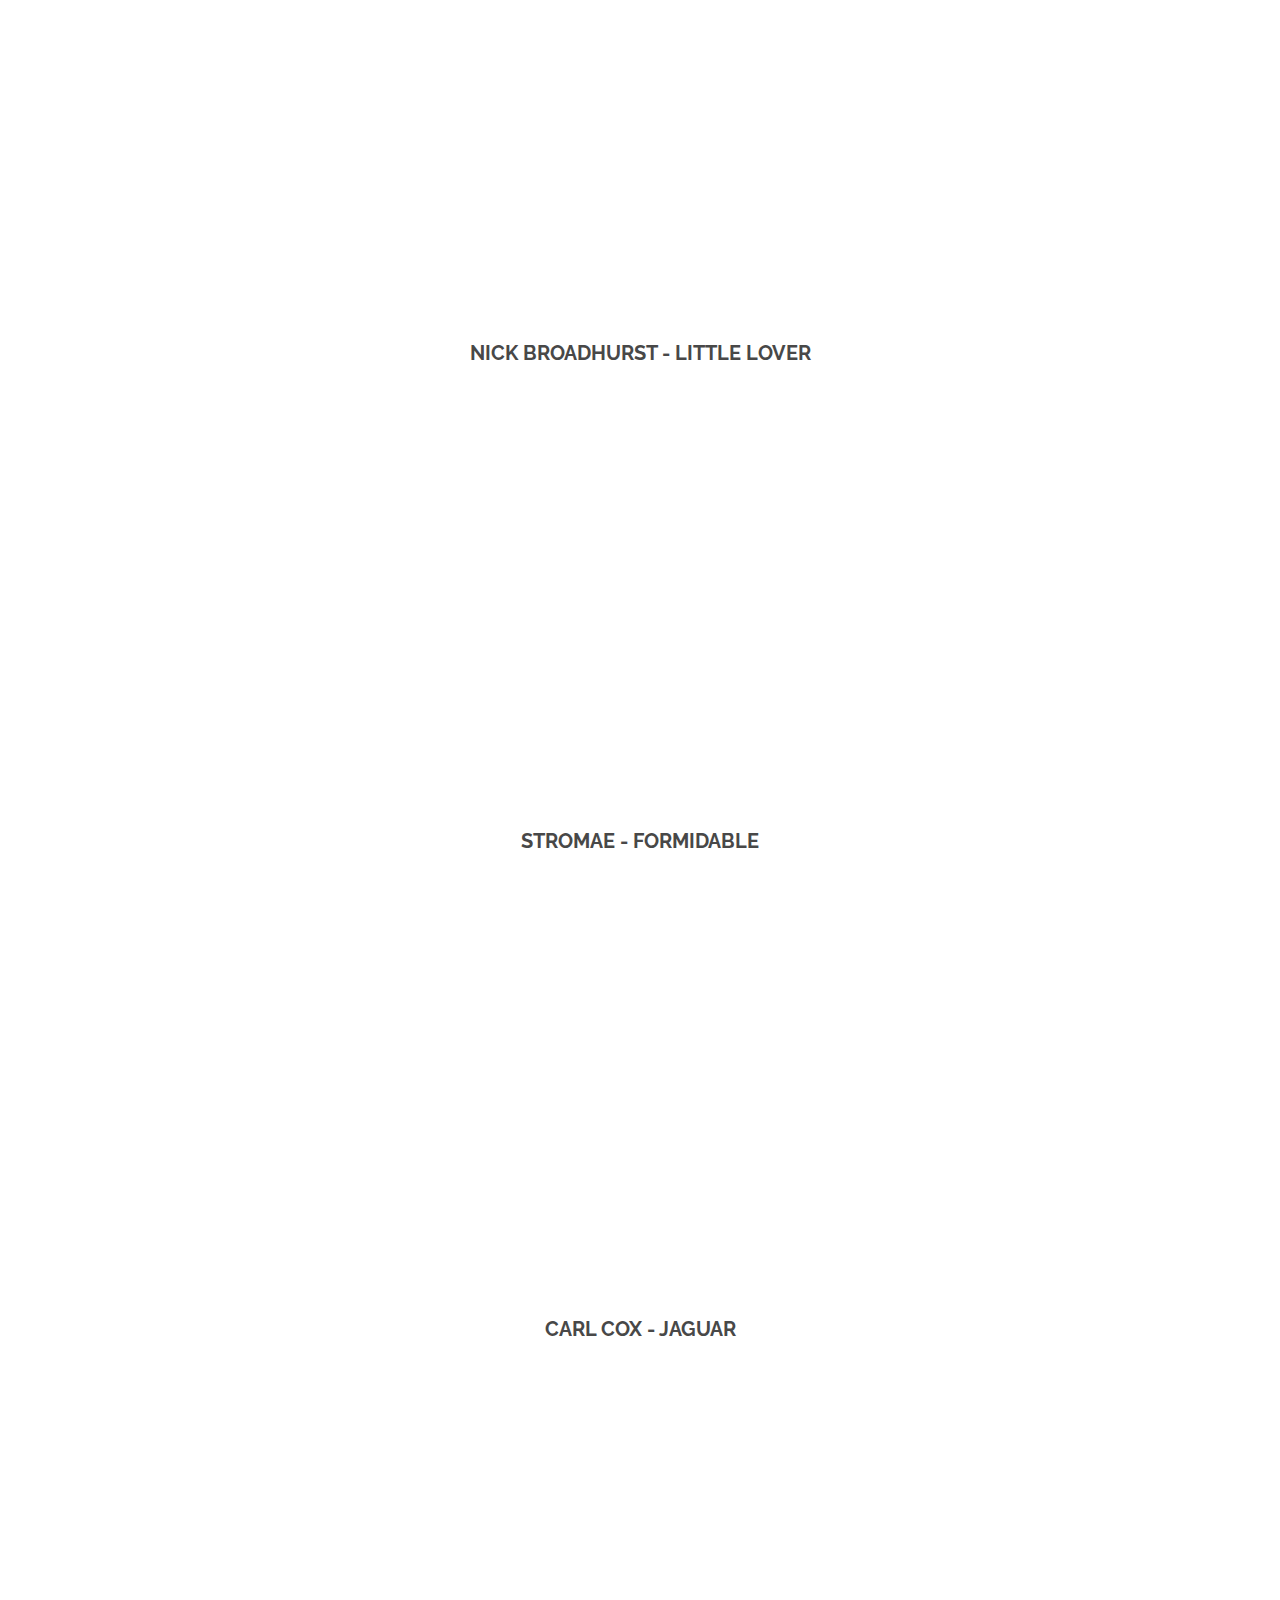
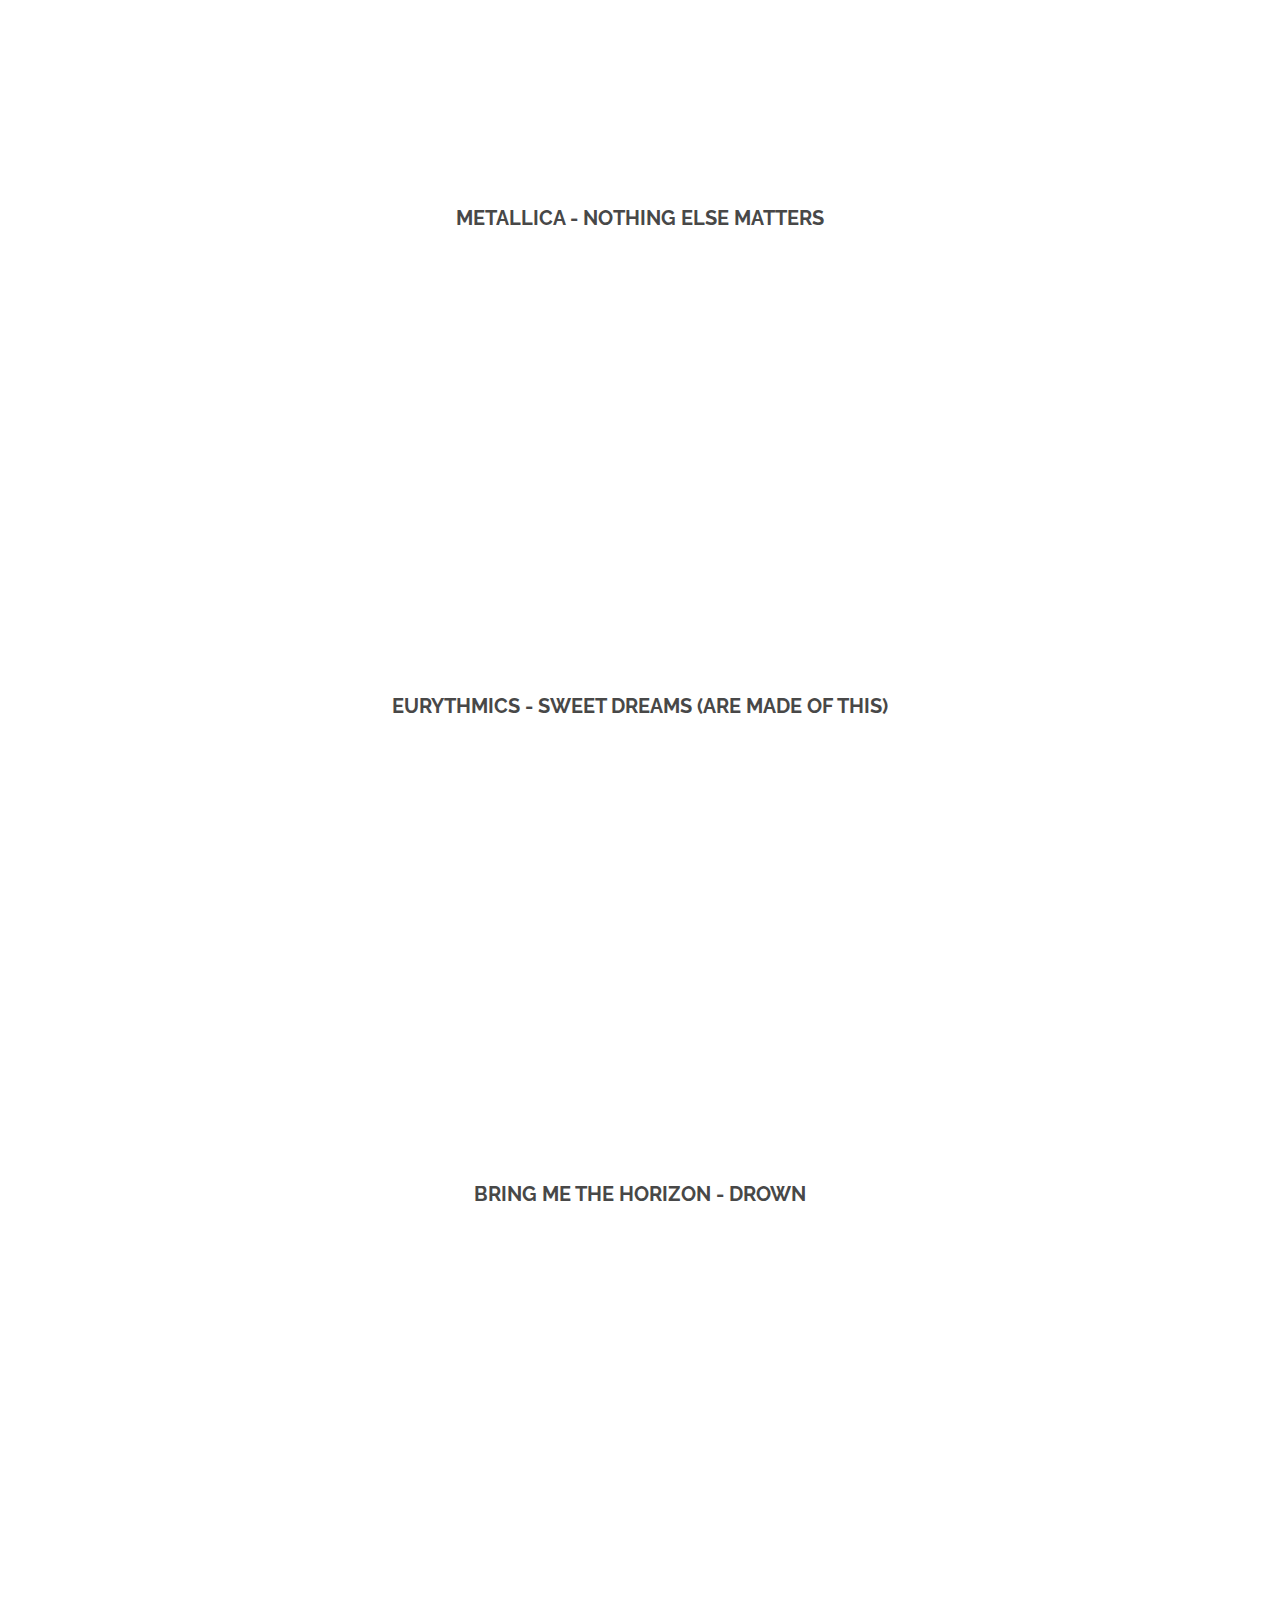
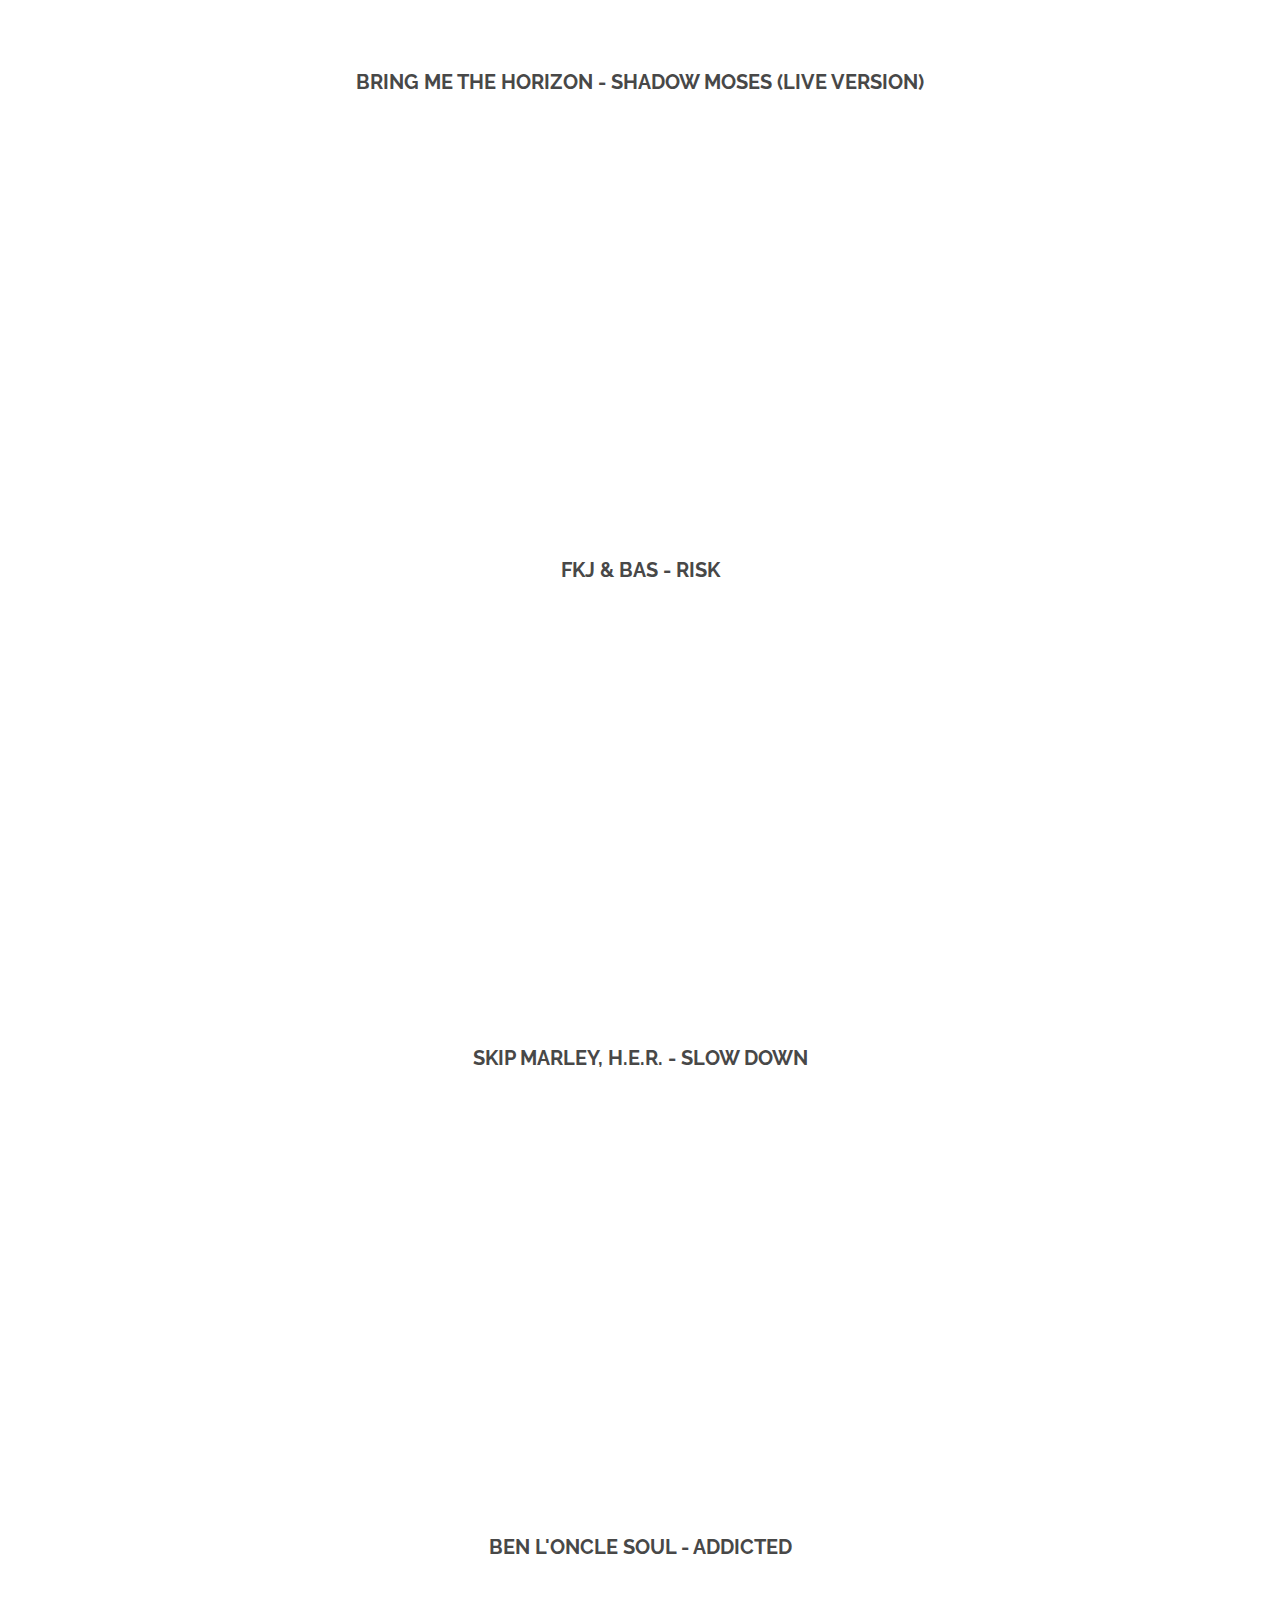
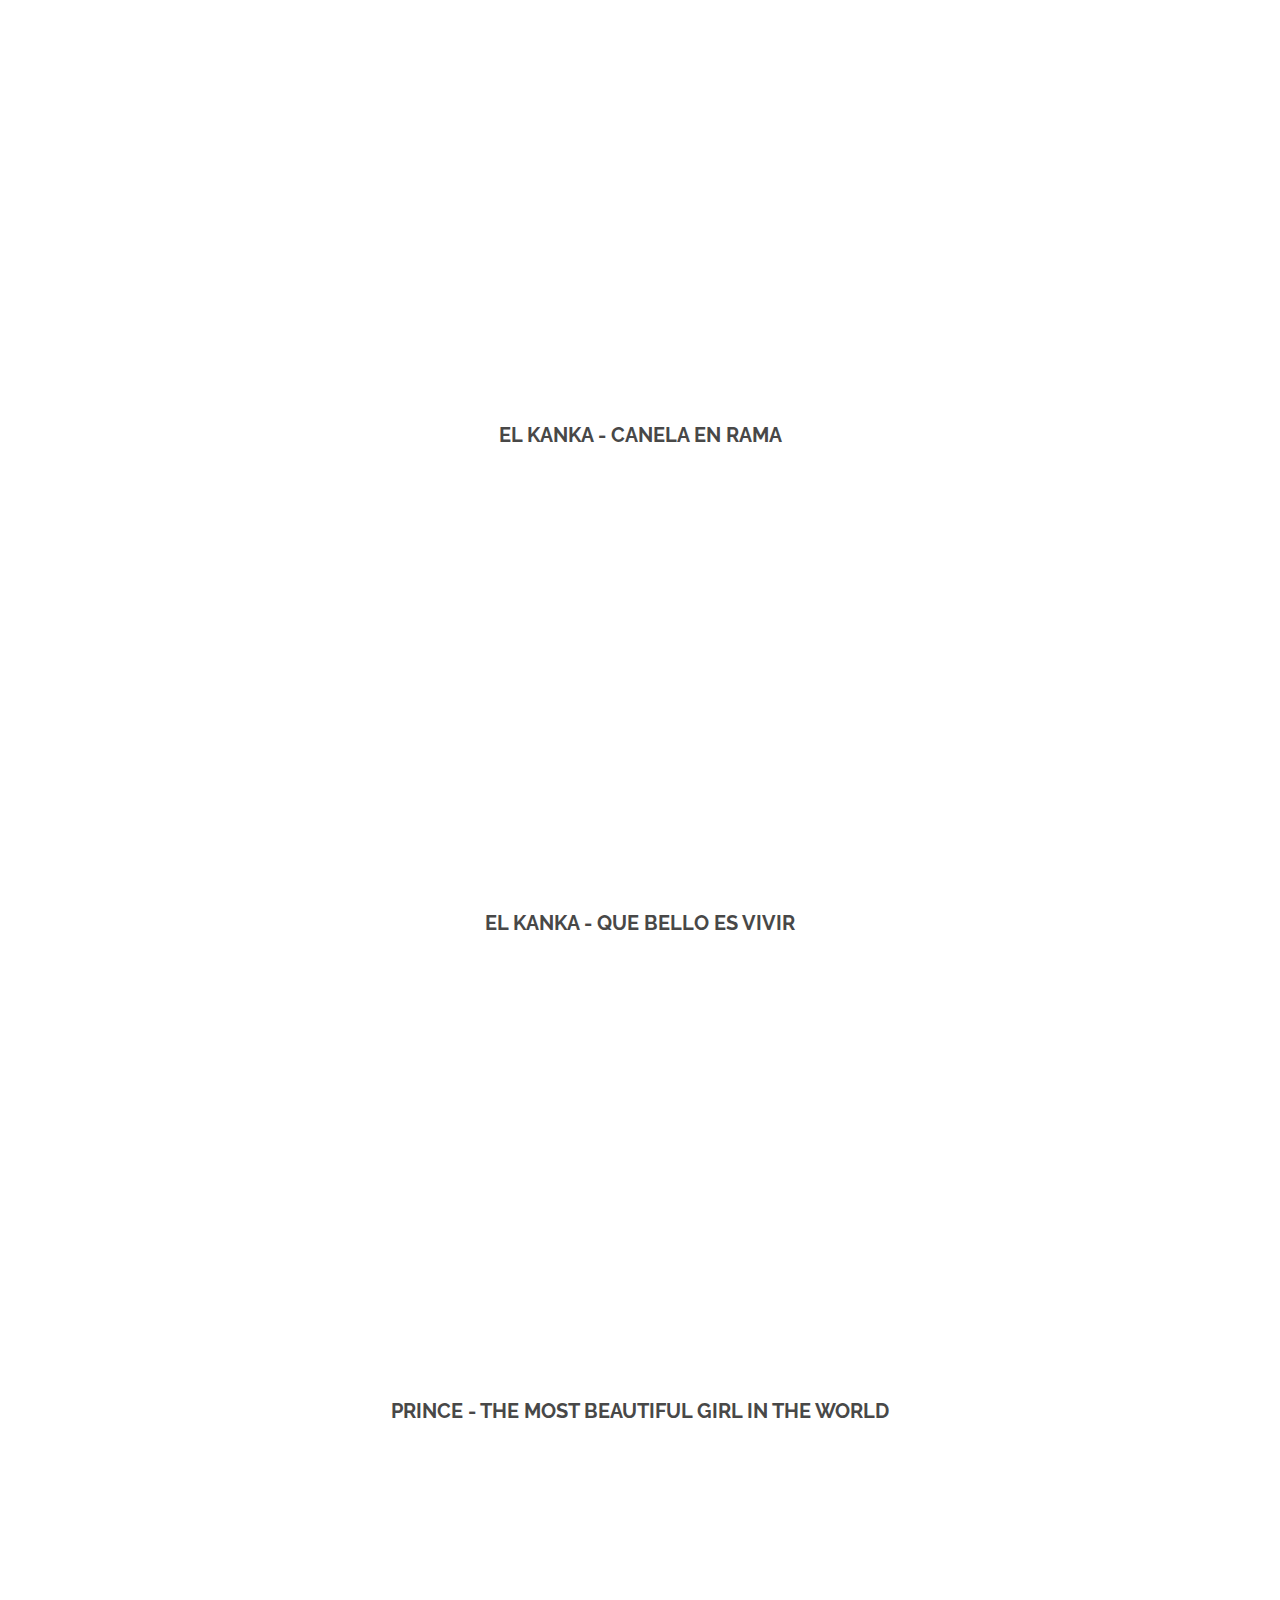
<file: random_entertainment/somemusic.html>
<!DOCTYPE HTML>
<!--
	comando para actualizar: scp -r -P 22021 somemusic.html dbw15@mmb.pcb.ub.es:public_html/index.html/random_entertainment/somemusic.html
-->
<html>
	<head bgcolor=\"#ffffff\">
		<title>Iñigo Oyarzun´s page</title>
		<meta charset="utf-8" />
		<meta name="viewport" content="width=device-width, initial-scale=1" />
		<link rel="stylesheet" href="../assets/css/main.css" />
	</head>
	<body>

		<!-- Header -->
		<header id="header">
			<h1><strong><a href="../index.html">Iñigo Oyarzun´s page</a></strong></h1>
			<nav id="nav">
				<ul>
					<li><a href="../index.html">Homepage</a></li>
					<!-- <li><a href="../BLAST/index.html">BLAST</a></li> -->
					<li><a href="../publications/publications.html">Publications</a></li> 
					<li><a href="../datamodel/datamodel.html">DATA MODEL</a></li>
					<li><a href="index.html">Random entertainment</a></li>
				</ul>
			</nav>
		</header>

			<a href="#menu" class="navPanelToggle"><span class="fa fa-bars"></span></a>

		<!-- Main -->
			<section id="main" class="wrapper">
				<center>

						<div class="video-container">

								<br><h3>Iseo & Dodosound - Tuyo</h3>
								<iframe width="650" height="400" src="https://www.youtube.com/embed/OHyj4rLdww4" frameborder="0" allow="accelerometer; autoplay; encrypted-media; gyroscope; picture-in-picture" allowfullscreen></iframe>

						</div>
						<div class="video-container">

								<br><h3>Skinshape - Don´t Call My Name</h3>
								<iframe width="650" height="400" src="https://www.youtube.com/embed/vKAteau0CrA" frameborder="0" allow="accelerometer; autoplay; encrypted-media; gyroscope; picture-in-picture" allowfullscreen></iframe>

						</div>
						<div class="video-container">

								<br><h3>Jungle - Casio</h3>
								<iframe width="650" height="400" src="https://www.youtube.com/embed/7nJRGARveVc" frameborder="0" allow="accelerometer; autoplay; encrypted-media; gyroscope; picture-in-picture" allowfullscreen></iframe>

						</div>
						<div class="video-container">

								<br><h3>Feng Suave - Sink into the Floor</h3>
								<iframe width="650" height="400" src="https://www.youtube.com/embed/KxSd-l-urj8" frameborder="0" allow="accelerometer; autoplay; encrypted-media; gyroscope; picture-in-picture" allowfullscreen></iframe>

						</div>
						<div class="video-container">

								<br><h3>Mild Orange - Mysight</h3>
								<iframe width="650" height="400" src="https://www.youtube.com/embed/Gl_3KQ8S7iE" frameborder="0" allow="accelerometer; autoplay; encrypted-media; gyroscope; picture-in-picture" allowfullscreen></iframe>

						</div>
						<div class="video-container">

								<br><h3>Freddie Scott - You Got What I Need</h3>
								<iframe width="650" height="400" src="https://www.youtube.com/embed/PueK3Jz--r8" frameborder="0" allow="accelerometer; autoplay; encrypted-media; gyroscope; picture-in-picture" allowfullscreen></iframe>

						</div>
						<div class="video-container">

								<br><h3>Sunny Day Real Estate - In Circles</h3>
								<iframe width="650" height="400" src="https://www.youtube.com/embed/41YqzHoCgk4" frameborder="0" allow="accelerometer; autoplay; encrypted-media; gyroscope; picture-in-picture" allowfullscreen></iframe>

						</div>
						<div class="video-container">

								<br><h3>Akua Naru - Poetry: How Does It Feel Now?</h3>
								<iframe width="650" height="400" src="https://www.youtube.com/embed/fZoMzWraS_c" frameborder="0" allow="accelerometer; autoplay; encrypted-media; gyroscope; picture-in-picture" allowfullscreen></iframe>

						</div>
						<div class="video-container">

								<br><h3>Lo-Fang - You're The One That I Want</h3>
								<iframe width="650" height="400" src="https://www.youtube.com/embed/jYluMAO1b7Y" frameborder="0" allow="accelerometer; autoplay; encrypted-media; gyroscope; picture-in-picture" allowfullscreen></iframe>

						</div>
						<div class="video-container">

								<br><h3>Sharif - 30 monedas</h3>
								<iframe width="650" height="400" src="https://www.youtube.com/embed/vXoFo6wjDf8" frameborder="0" allow="accelerometer; autoplay; encrypted-media; gyroscope; picture-in-picture" allowfullscreen></iframe>

						</div>
						<div class="video-container">

								<br><h3>Damian Marley - Speak Life</h3>
								<iframe width="650" height="400" src="https://www.youtube.com/embed/ebfeumBDymc" frameborder="0" allow="accelerometer; autoplay; encrypted-media; gyroscope; picture-in-picture" allowfullscreen></iframe>

						</div>
						<div class="video-container">

								<br><h3>Michael Kiwanuka - Love & Hate</h3>
								<iframe width="650" height="400" src="https://www.youtube.com/embed/aMZ4QL0orw0" frameborder="0" allow="accelerometer; autoplay; encrypted-media; gyroscope; picture-in-picture" allowfullscreen></iframe>

						</div>
						<div class="video-container">

								<br><h3>Tiggs Da Author - Georgia</h3>
								<iframe width="650" height="400" src="https://www.youtube.com/embed/rCRBofMzk8Y" frameborder="0" allow="accelerometer; autoplay; encrypted-media; gyroscope; picture-in-picture" allowfullscreen></iframe>

						</div>
						<div class="video-container">

								<br><h3>Chelou - Halfway to Nowhere</h3>
								<iframe width="650" height="400" src="https://www.youtube.com/embed/BgP9tzt9_Z8" frameborder="0" allow="accelerometer; autoplay; encrypted-media; gyroscope; picture-in-picture" allowfullscreen></iframe>

						</div>
						<div class="video-container">

								<br><h3>Xavier Rudd - Follow The Sun</h3>
								<iframe width="650" height="400" src="https://www.youtube.com/embed/0E1bNmyPWww" frameborder="0" allow="accelerometer; autoplay; encrypted-media; gyroscope; picture-in-picture" allowfullscreen></iframe>

						</div>
						<div class="video-container">

								<br><h3>Xavier Rudd - Spirit Bird</h3>
								<iframe width="650" height="400" src="https://www.youtube.com/embed/TmxSxKxBbQE" frameborder="0" allow="accelerometer; autoplay; encrypted-media; gyroscope; picture-in-picture" allowfullscreen></iframe>

						</div>
						<div class="video-container">

								<br><h3>Vanupié - Rockadown</h3>
								<iframe width="650" height="400" src="https://www.youtube.com/embed/AcHHE9bvLgY" frameborder="0" allow="accelerometer; autoplay; encrypted-media; gyroscope; picture-in-picture" allowfullscreen></iframe>

						</div>
						<div class="video-container">

								<br><h3>ZZ Top - Bad to the Bone</h3>
								<iframe width="650" height="400" src="https://www.youtube.com/embed/nqgUG_JVzCs" frameborder="0" allow="accelerometer; autoplay; encrypted-media; gyroscope; picture-in-picture" allowfullscreen></iframe>

						</div>
						<div class="video-container">

								<br><h3>Womack & Womack - Teardrops</h3>
								<iframe width="650" height="400" src="https://www.youtube.com/embed/R8AOAap6_k4" frameborder="0" allow="accelerometer; autoplay; encrypted-media; gyroscope; picture-in-picture" allowfullscreen></iframe>

						</div>
						<div class="video-container">

								<br><h3>Aerosmith - Dream On</h3>
								<iframe width="650" height="400" src="https://www.youtube.com/embed/sZfZ8uWaOFI" frameborder="0" allow="accelerometer; autoplay; encrypted-media; gyroscope; picture-in-picture" allowfullscreen></iframe>

						</div>
						<div class="video-container">

								<br><h3>Nick Broadhurst - Little Lover</h3>
								<iframe width="650" height="400" src="https://www.youtube.com/embed/Bc1wxOzruWk" frameborder="0" allow="accelerometer; autoplay; encrypted-media; gyroscope; picture-in-picture" allowfullscreen></iframe>

						</div>
						<div class="video-container">

								<br><h3>Stromae - Formidable</h3>
								<iframe width="650" height="400" src="https://www.youtube.com/embed/hfOkfmPABJw" frameborder="0" allow="accelerometer; autoplay; encrypted-media; gyroscope; picture-in-picture" allowfullscreen></iframe>

						</div>
						<div class="video-container">

								<br><h3>CArl Cox - Jaguar</h3>
								<iframe width="650" height="400" src="https://www.youtube.com/embed/Kbc81hmho44" frameborder="0" allow="accelerometer; autoplay; encrypted-media; gyroscope; picture-in-picture" allowfullscreen></iframe>

						</div>
						<div class="video-container">

								<br><h3>Metallica - Nothing Else Matters</h3>
								<iframe width="650" height="400" src="https://www.youtube.com/embed/HyrWd_gfQNQ" frameborder="0" allow="accelerometer; autoplay; encrypted-media; gyroscope; picture-in-picture" allowfullscreen></iframe>

						</div>
						<div class="video-container">

								<br><h3>Eurythmics - Sweet Dreams (Are Made Of This)</h3>
								<iframe width="650" height="400" src="https://www.youtube.com/embed/qeMFqkcPYcg" frameborder="0" allow="accelerometer; autoplay; encrypted-media; gyroscope; picture-in-picture" allowfullscreen></iframe>

						</div>
						<div class="video-container">

								<br><h3>Bring Me The Horizon - Drown</h3>
								<iframe width="650" height="400" src="https://www.youtube.com/embed/TkV5709EG5M" frameborder="0" allow="accelerometer; autoplay; encrypted-media; gyroscope; picture-in-picture" allowfullscreen></iframe>

						</div>
						<div class="video-container">

								<br><h3>Bring Me The horizon - Shadow Moses (Live version)</h3>
								<iframe width="650" height="400" src="https://www.youtube.com/embed/lwOr-3es56I" frameborder="0" allow="accelerometer; autoplay; encrypted-media; gyroscope; picture-in-picture" allowfullscreen></iframe>

						</div>
						<div class="video-container">

								<br><h3>Fkj & Bas - Risk</h3>
								<iframe width="650" height="400" src="https://www.youtube.com/embed/fUG2g0W9rFA" frameborder="0" allow="accelerometer; autoplay; encrypted-media; gyroscope; picture-in-picture" allowfullscreen></iframe>

						</div>
						<div class="video-container">

								<br><h3>Skip Marley, H.E.R. - Slow Down</h3>
								<iframe width="650" height="400" src="https://www.youtube.com/embed/p4jZKM5Y6-0" frameborder="0" allow="accelerometer; autoplay; encrypted-media; gyroscope; picture-in-picture" allowfullscreen></iframe>

						</div>
						<div class="video-container">

								<br><h3>Ben L'Oncle Soul - Addicted</h3>
								<iframe width="650" height="400" src="https://www.youtube.com/embed/VDFMAst6o-U" frameborder="0" allow="accelerometer; autoplay; encrypted-media; gyroscope; picture-in-picture" allowfullscreen></iframe>

						</div>
						<div class="video-container">

								<br><h3>El Kanka - Canela en Rama</h3>
								<iframe width="650" height="400" src="https://www.youtube.com/embed/6rzbBs731L8" frameborder="0" allow="accelerometer; autoplay; encrypted-media; gyroscope; picture-in-picture" allowfullscreen></iframe>

						</div>
						<div class="video-container">

								<br><h3>El Kanka - Que bello es vivir</h3>
								<iframe width="650" height="400" src="https://www.youtube.com/embed/KA5Mi-136Ns" frameborder="0" allow="accelerometer; autoplay; encrypted-media; gyroscope; picture-in-picture" allowfullscreen></iframe>

						</div>
						<div class="video-container">

								<br><h3>Prince - The Most Beautiful Girl In the World</h3>
								<iframe width="650" height="400" src="https://www.youtube.com/embed/uFtfrd8_K9k" frameborder="0" allow="accelerometer; autoplay; encrypted-media; gyroscope; picture-in-picture" allowfullscreen></iframe>

						</div>
						<div class="video-container">

								<br><h3>Stevie Wonder - Higher Ground</h3>
								<iframe width="650" height="400" src="https://www.youtube.com/embed/4wZ3ZG_Wams" frameborder="0" allow="accelerometer; autoplay; encrypted-media; gyroscope; picture-in-picture" allowfullscreen></iframe>

						</div>
						<div class="video-container">

								<br><h3>ÜM - Mia Mia</h3>
								<iframe width="650" height="400" src="https://www.youtube.com/embed/EML039lPNfo" frameborder="0" allow="accelerometer; autoplay; encrypted-media; gyroscope; picture-in-picture" allowfullscreen></iframe>

						</div>
						<div class="video-container">

								<br><h3>La Raíz - Suya mi guerra</h3>
								<iframe width="650" height="400" src="https://www.youtube.com/embed/NmwkRbtej04" frameborder="0" allow="accelerometer; autoplay; encrypted-media; gyroscope; picture-in-picture" allowfullscreen></iframe>

						</div>
						<div class="video-container">

								<br><h3>Juanito Makandé - Niña Voladora</h3>
								<iframe width="650" height="400" src="https://www.youtube.com/embed/bKI6MWapfr0" frameborder="0" allow="accelerometer; autoplay; encrypted-media; gyroscope; picture-in-picture" allowfullscreen></iframe>

						</div><div class="video-container">

								<br><h3>Sticky Fingers - Cyclone</h3>
								<iframe width="650" height="400" src="https://www.youtube.com/embed/zzHouyi6t4g" frameborder="0" allow="accelerometer; autoplay; encrypted-media; gyroscope; picture-in-picture" allowfullscreen></iframe>

						</div>
						<div class="video-container">

								<br><h3>Rafael Lechowski - De paso por lo eterno (canción del extranjero) Con Anna Colom</h3>
								<iframe width="650" height="400" src="https://www.youtube.com/embed/ys9mTkyC9EM" frameborder="0" allow="accelerometer; autoplay; encrypted-media; gyroscope; picture-in-picture" allowfullscreen></iframe>

						</div>
						<div class="video-container">

								<br><h3>Pham - Movements</h3>
								<iframe width="650" height="400" src="https://www.youtube.com/embed/pB0JisndQBA" frameborder="0" allow="accelerometer; autoplay; encrypted-media; gyroscope; picture-in-picture" allowfullscreen></iframe>

						</div>
						<div class="video-container">

								<br><h3>Compay Segundo - Guantanamera</h3>
								<iframe width="650" height="400" src="https://www.youtube.com/embed/Jh2RcKanSp4" frameborder="0" allow="accelerometer; autoplay; encrypted-media; gyroscope; picture-in-picture" allowfullscreen></iframe>

						</div>
						<div class="video-container">

								<br><h3>Boogie - Sunroof ft. Dana Williams</h3>
								<iframe width="650" height="400" src="https://www.youtube.com/embed/KZrpzOpGUlM" frameborder="0" allow="accelerometer; autoplay; encrypted-media; gyroscope; picture-in-picture" allowfullscreen></iframe>

						</div>
						<div class="video-container">

								<br><h3>LeRoyce - Sunny Nights</h3>
								<iframe width="650" height="400" src="https://www.youtube.com/embed/61V4HAt3Gdo" frameborder="0" allow="accelerometer; autoplay; encrypted-media; gyroscope; picture-in-picture" allowfullscreen></iframe>

						</div>
						<div class="video-container">

								<br><h3>Fkj & Tom Misch - Losing My Way</h3>
								<iframe width="650" height="400" src="https://www.youtube.com/embed/X4Q7d0CtYyk" frameborder="0" allow="accelerometer; autoplay; encrypted-media; gyroscope; picture-in-picture" allowfullscreen></iframe>

						</div>

						<div class="video-container">

								<br><h3>Iseo & Dodosound - Blue Jeans</h3>
								<iframe width="650" height="400" src="https://www.youtube.com/embed/I9CD_CZtTjE" frameborder="0" allow="accelerometer; autoplay; encrypted-media; gyroscope; picture-in-picture" allowfullscreen></iframe>

						</div>
						<div class="video-container">

								<br><h3>Iseo & Dodosound - No Pain</h3>
								<iframe width="650" height="400" src="https://www.youtube.com/embed/L2Mzc92S6ak" frameborder="0" allow="accelerometer; autoplay; encrypted-media; gyroscope; picture-in-picture" allowfullscreen></iframe>

						</div>

					<div class="video-container">

							<br><h3>Iseo & Dodosound - Esa mujer</h3>
							<iframe width="650" height="400" src="https://www.youtube.com/embed/2ps37QSNbWc" frameborder="0" allow="accelerometer; autoplay; encrypted-media; gyroscope; picture-in-picture" allowfullscreen></iframe>

					</div>
					<div class="video-container">

							<br><h3>Benjamin Clementine - I Won’t Complain</h3>
							<iframe width="650" height="400" src="https://www.youtube.com/embed/JQ4mFaI17pk" frameborder="0" allow="accelerometer; autoplay; encrypted-media; gyroscope; picture-in-picture" allowfullscreen></iframe>

					</div>
					<div class="video-container">

							<br><h3>Çantamarta - Lluvia</h3>
							<iframe width="650" height="400" src="https://www.youtube.com/embed/CNZfwav1FTE" frameborder="0" allow="accelerometer; autoplay; encrypted-media; gyroscope; picture-in-picture" allowfullscreen></iframe>

					</div>




			</center>
			</section>

		<!-- Footer -->
		<footer id="footer">
			<div class="container">
				<ul class="icons">
					<li><a href="https://www.linkedin.com/in/iñigo-oyarzun-269090161" target="_blank" class="icon fa-linkedin"></a></li>
					<li><a href="https://www.facebook.com/inigo.oyarzun.3" target="_blank"  class="icon fa-facebook"></a></li>
					<li><a href="https://github.com/ioyarzun" target="_blank"  class="icon fa-github"></a></li>

				</ul>
				<ul class="copyright">
					<li> My Social Media </li>
				</ul>
			</div>
		</footer>

		<!-- Scripts -->
			<script src="../assets/js/jquery.min.js"></script>
			<script src="../assets/js/skel.min.js"></script>
			<script src="../assets/js/util.js"></script>
			<script src="../assets/js/main.js"></script>

	</body>
</html>
</file>
<file: assets/css/main.css>
@import url(font-awesome.min.css);
@import url(https://fonts.googleapis.com/css?family=Raleway:400,700);

/*
	Spatial by TEMPLATED
	templated.co @templatedco
	Released for free under the Creative Commons Attribution 3.0 license (templated.co/license)
*/

/* Reset */

	html, body, div, span, applet, object, iframe, h1, h2, h3, h4, h5, h6, p, blockquote, pre, a, abbr, acronym, address, big, cite, code, del, dfn, em, img, ins, kbd, q, s, samp, small, strike, strong, sub, sup, tt, var, b, u, i, center, dl, dt, dd, ol, ul, li, fieldset, form, label, legend, table, caption, tbody, tfoot, thead, tr, th, td, article, aside, canvas, details, embed, figure, figcaption, footer, header, hgroup, menu, nav, output, ruby, section, summary, time, mark, audio, video {
		margin: 0;
		padding: 0;
		border: 0;
		font-size: 100%;
		font: inherit;
		vertical-align: baseline;
	}

	article, aside, details, figcaption, figure, footer, header, hgroup, menu, nav, section {
		display: block;
	}

	body {
		line-height: 1;
	}

	ol, ul {
		list-style: none;
	}

	blockquote, q {
		quotes: none;
	}

	blockquote:before, blockquote:after, q:before, q:after {
		content: '';
		content: none;
	}

	table {
		border-collapse: collapse;
		border-spacing: 0;
	}

	body {
		-webkit-text-size-adjust: none;
	}

/* Box Model */

	*, *:before, *:after {
		-moz-box-sizing: border-box;
		-webkit-box-sizing: border-box;
		box-sizing: border-box;
	}

/* Containers */

	.container {
		margin-left: auto;
		margin-right: auto;
	}

	.container.\31 25\25 {
		width: 100%;
		max-width: 100em;
		min-width: 80em;
	}

	.container.\37 5\25 {
		width: 60em;
	}

	.container.\35 0\25 {
		width: 40em;
	}

	.container.\32 5\25 {
		width: 20em;
	}

	.container {
		width: 80em;
	}

	@media screen and (max-width: 1680px) {

		.container.\31 25\25 {
			width: 100%;
			max-width: 100em;
			min-width: 80em;
		}

		.container.\37 5\25 {
			width: 60em;
		}

		.container.\35 0\25 {
			width: 40em;
		}

		.container.\32 5\25 {
			width: 20em;
		}

		.container {
			width: 80em;
		}

	}

	@media screen and (max-width: 1280px) {

		.container.\31 25\25 {
			width: 100%;
			max-width: 81.25em;
			min-width: 65em;
		}

		.container.\37 5\25 {
			width: 48.75em;
		}

		.container.\35 0\25 {
			width: 32.5em;
		}

		.container.\32 5\25 {
			width: 16.25em;
		}

		.container {
			width: 65em;
		}

	}

	@media screen and (max-width: 980px) {

		.container.\31 25\25 {
			width: 100%;
			max-width: 112.5%;
			min-width: 90%;
		}

		.container.\37 5\25 {
			width: 67.5%;
		}

		.container.\35 0\25 {
			width: 45%;
		}

		.container.\32 5\25 {
			width: 22.5%;
		}

		.container {
			width: 90%;
		}

	}

	@media screen and (max-width: 736px) {

		.container.\31 25\25 {
			width: 100%;
			max-width: 112.5%;
			min-width: 90%;
		}

		.container.\37 5\25 {
			width: 67.5%;
		}

		.container.\35 0\25 {
			width: 45%;
		}

		.container.\32 5\25 {
			width: 22.5%;
		}

		.container {
			width: 90% !important;
		}

	}

	@media screen and (max-width: 480px) {

		.container.\31 25\25 {
			width: 100%;
			max-width: 112.5%;
			min-width: 90%;
		}

		.container.\37 5\25 {
			width: 67.5%;
		}

		.container.\35 0\25 {
			width: 45%;
		}

		.container.\32 5\25 {
			width: 22.5%;
		}

		.container {
			width: 90% !important;
		}

	}

/* Grid */

	.row {
		border-bottom: solid 1px transparent;
		-moz-box-sizing: border-box;
		-webkit-box-sizing: border-box;
		box-sizing: border-box;
	}

	.row > * {
		float: left;
		-moz-box-sizing: border-box;
		-webkit-box-sizing: border-box;
		box-sizing: border-box;
	}

	.row:after, .row:before {
		content: '';
		display: block;
		clear: both;
		height: 0;
	}

	.row.uniform > * > :first-child {
		margin-top: 0;
	}

	.row.uniform > * > :last-child {
		margin-bottom: 0;
	}

	.row.\30 \25 > * {
		padding: 0 0 0 0em;
	}

	.row.\30 \25 {
		margin: 0 0 -1px 0em;
	}

	.row.uniform.\30 \25 > * {
		padding: 0em 0 0 0em;
	}

	.row.uniform.\30 \25 {
		margin: 0em 0 -1px 0em;
	}

	.row > * {
		padding: 0 0 0 2em;
	}

	.row {
		margin: 0 0 -1px -2em;
	}

	.row.uniform > * {
		padding: 2em 0 0 2em;
	}

	.row.uniform {
		margin: -2em 0 -1px -2em;
	}

	.row.\32 00\25 > * {
		padding: 0 0 0 4em;
	}

	.row.\32 00\25 {
		margin: 0 0 -1px -4em;
	}

	.row.uniform.\32 00\25 > * {
		padding: 4em 0 0 4em;
	}

	.row.uniform.\32 00\25 {
		margin: -4em 0 -1px -4em;
	}

	.row.\31 50\25 > * {
		padding: 0 0 0 3em;
	}

	.row.\31 50\25 {
		margin: 0 0 -1px -3em;
	}

	.row.uniform.\31 50\25 > * {
		padding: 3em 0 0 3em;
	}

	.row.uniform.\31 50\25 {
		margin: -3em 0 -1px -3em;
	}

	.row.\35 0\25 > * {
		padding: 0 0 0 1em;
	}

	.row.\35 0\25 {
		margin: 0 0 -1px -1em;
	}

	.row.uniform.\35 0\25 > * {
		padding: 1em 0 0 1em;
	}

	.row.uniform.\35 0\25 {
		margin: -1em 0 -1px -1em;
	}

	.row.\32 5\25 > * {
		padding: 0 0 0 0.5em;
	}

	.row.\32 5\25 {
		margin: 0 0 -1px -0.5em;
	}

	.row.uniform.\32 5\25 > * {
		padding: 0.5em 0 0 0.5em;
	}

	.row.uniform.\32 5\25 {
		margin: -0.5em 0 -1px -0.5em;
	}

	.\31 2u, .\31 2u\24 {
		width: 100%;
		clear: none;
		margin-left: 0;
	}

	.\31 1u, .\31 1u\24 {
		width: 91.6666666667%;
		clear: none;
		margin-left: 0;
	}

	.\31 0u, .\31 0u\24 {
		width: 83.3333333333%;
		clear: none;
		margin-left: 0;
	}

	.\39 u, .\39 u\24 {
		width: 75%;
		clear: none;
		margin-left: 0;
	}

	.\38 u, .\38 u\24 {
		width: 66.6666666667%;
		clear: none;
		margin-left: 0;
	}

	.\37 u, .\37 u\24 {
		width: 58.3333333333%;
		clear: none;
		margin-left: 0;
	}

	.\36 u, .\36 u\24 {
		width: 50%;
		clear: none;
		margin-left: 0;
	}

	.\35 u, .\35 u\24 {
		width: 41.6666666667%;
		clear: none;
		margin-left: 0;
	}

	.\34 u, .\34 u\24 {
		width: 33.3333333333%;
		clear: none;
		margin-left: 0;
	}

	.\33 u, .\33 u\24 {
		width: 25%;
		clear: none;
		margin-left: 0;
	}

	.\32 u, .\32 u\24 {
		width: 16.6666666667%;
		clear: none;
		margin-left: 0;
	}

	.\31 u, .\31 u\24 {
		width: 8.3333333333%;
		clear: none;
		margin-left: 0;
	}

	.\31 2u\24 + *,
	.\31 1u\24 + *,
	.\31 0u\24 + *,
	.\39 u\24 + *,
	.\38 u\24 + *,
	.\37 u\24 + *,
	.\36 u\24 + *,
	.\35 u\24 + *,
	.\34 u\24 + *,
	.\33 u\24 + *,
	.\32 u\24 + *,
	.\31 u\24 + * {
		clear: left;
	}

	.\-11u {
		margin-left: 91.66667%;
	}

	.\-10u {
		margin-left: 83.33333%;
	}

	.\-9u {
		margin-left: 75%;
	}

	.\-8u {
		margin-left: 66.66667%;
	}

	.\-7u {
		margin-left: 58.33333%;
	}

	.\-6u {
		margin-left: 50%;
	}

	.\-5u {
		margin-left: 41.66667%;
	}

	.\-4u {
		margin-left: 33.33333%;
	}

	.\-3u {
		margin-left: 25%;
	}

	.\-2u {
		margin-left: 16.66667%;
	}

	.\-1u {
		margin-left: 8.33333%;
	}

	@media screen and (max-width: 1680px) {

		.row > * {
			padding: 0 0 0 2em;
		}

		.row {
			margin: 0 0 -1px -2em;
		}

		.row.uniform > * {
			padding: 2em 0 0 2em;
		}

		.row.uniform {
			margin: -2em 0 -1px -2em;
		}

		.row.\32 00\25 > * {
			padding: 0 0 0 4em;
		}

		.row.\32 00\25 {
			margin: 0 0 -1px -4em;
		}

		.row.uniform.\32 00\25 > * {
			padding: 4em 0 0 4em;
		}

		.row.uniform.\32 00\25 {
			margin: -4em 0 -1px -4em;
		}

		.row.\31 50\25 > * {
			padding: 0 0 0 3em;
		}

		.row.\31 50\25 {
			margin: 0 0 -1px -3em;
		}

		.row.uniform.\31 50\25 > * {
			padding: 3em 0 0 3em;
		}

		.row.uniform.\31 50\25 {
			margin: -3em 0 -1px -3em;
		}

		.row.\35 0\25 > * {
			padding: 0 0 0 1em;
		}

		.row.\35 0\25 {
			margin: 0 0 -1px -1em;
		}

		.row.uniform.\35 0\25 > * {
			padding: 1em 0 0 1em;
		}

		.row.uniform.\35 0\25 {
			margin: -1em 0 -1px -1em;
		}

		.row.\32 5\25 > * {
			padding: 0 0 0 0.5em;
		}

		.row.\32 5\25 {
			margin: 0 0 -1px -0.5em;
		}

		.row.uniform.\32 5\25 > * {
			padding: 0.5em 0 0 0.5em;
		}

		.row.uniform.\32 5\25 {
			margin: -0.5em 0 -1px -0.5em;
		}

		.\31 2u\28xlarge\29, .\31 2u\24\28xlarge\29 {
			width: 100%;
			clear: none;
			margin-left: 0;
		}

		.\31 1u\28xlarge\29, .\31 1u\24\28xlarge\29 {
			width: 91.6666666667%;
			clear: none;
			margin-left: 0;
		}

		.\31 0u\28xlarge\29, .\31 0u\24\28xlarge\29 {
			width: 83.3333333333%;
			clear: none;
			margin-left: 0;
		}

		.\39 u\28xlarge\29, .\39 u\24\28xlarge\29 {
			width: 75%;
			clear: none;
			margin-left: 0;
		}

		.\38 u\28xlarge\29, .\38 u\24\28xlarge\29 {
			width: 66.6666666667%;
			clear: none;
			margin-left: 0;
		}

		.\37 u\28xlarge\29, .\37 u\24\28xlarge\29 {
			width: 58.3333333333%;
			clear: none;
			margin-left: 0;
		}

		.\36 u\28xlarge\29, .\36 u\24\28xlarge\29 {
			width: 50%;
			clear: none;
			margin-left: 0;
		}

		.\35 u\28xlarge\29, .\35 u\24\28xlarge\29 {
			width: 41.6666666667%;
			clear: none;
			margin-left: 0;
		}

		.\34 u\28xlarge\29, .\34 u\24\28xlarge\29 {
			width: 33.3333333333%;
			clear: none;
			margin-left: 0;
		}

		.\33 u\28xlarge\29, .\33 u\24\28xlarge\29 {
			width: 25%;
			clear: none;
			margin-left: 0;
		}

		.\32 u\28xlarge\29, .\32 u\24\28xlarge\29 {
			width: 16.6666666667%;
			clear: none;
			margin-left: 0;
		}

		.\31 u\28xlarge\29, .\31 u\24\28xlarge\29 {
			width: 8.3333333333%;
			clear: none;
			margin-left: 0;
		}

		.\31 2u\24\28xlarge\29 + *,
		.\31 1u\24\28xlarge\29 + *,
		.\31 0u\24\28xlarge\29 + *,
		.\39 u\24\28xlarge\29 + *,
		.\38 u\24\28xlarge\29 + *,
		.\37 u\24\28xlarge\29 + *,
		.\36 u\24\28xlarge\29 + *,
		.\35 u\24\28xlarge\29 + *,
		.\34 u\24\28xlarge\29 + *,
		.\33 u\24\28xlarge\29 + *,
		.\32 u\24\28xlarge\29 + *,
		.\31 u\24\28xlarge\29 + * {
			clear: left;
		}

		.\-11u\28xlarge\29 {
			margin-left: 91.66667%;
		}

		.\-10u\28xlarge\29 {
			margin-left: 83.33333%;
		}

		.\-9u\28xlarge\29 {
			margin-left: 75%;
		}

		.\-8u\28xlarge\29 {
			margin-left: 66.66667%;
		}

		.\-7u\28xlarge\29 {
			margin-left: 58.33333%;
		}

		.\-6u\28xlarge\29 {
			margin-left: 50%;
		}

		.\-5u\28xlarge\29 {
			margin-left: 41.66667%;
		}

		.\-4u\28xlarge\29 {
			margin-left: 33.33333%;
		}

		.\-3u\28xlarge\29 {
			margin-left: 25%;
		}

		.\-2u\28xlarge\29 {
			margin-left: 16.66667%;
		}

		.\-1u\28xlarge\29 {
			margin-left: 8.33333%;
		}

	}

	@media screen and (max-width: 1280px) {

		.row > * {
			padding: 0 0 0 1.5em;
		}

		.row {
			margin: 0 0 -1px -1.5em;
		}

		.row.uniform > * {
			padding: 1.5em 0 0 1.5em;
		}

		.row.uniform {
			margin: -1.5em 0 -1px -1.5em;
		}

		.row.\32 00\25 > * {
			padding: 0 0 0 3em;
		}

		.row.\32 00\25 {
			margin: 0 0 -1px -3em;
		}

		.row.uniform.\32 00\25 > * {
			padding: 3em 0 0 3em;
		}

		.row.uniform.\32 00\25 {
			margin: -3em 0 -1px -3em;
		}

		.row.\31 50\25 > * {
			padding: 0 0 0 2.25em;
		}

		.row.\31 50\25 {
			margin: 0 0 -1px -2.25em;
		}

		.row.uniform.\31 50\25 > * {
			padding: 2.25em 0 0 2.25em;
		}

		.row.uniform.\31 50\25 {
			margin: -2.25em 0 -1px -2.25em;
		}

		.row.\35 0\25 > * {
			padding: 0 0 0 0.75em;
		}

		.row.\35 0\25 {
			margin: 0 0 -1px -0.75em;
		}

		.row.uniform.\35 0\25 > * {
			padding: 0.75em 0 0 0.75em;
		}

		.row.uniform.\35 0\25 {
			margin: -0.75em 0 -1px -0.75em;
		}

		.row.\32 5\25 > * {
			padding: 0 0 0 0.375em;
		}

		.row.\32 5\25 {
			margin: 0 0 -1px -0.375em;
		}

		.row.uniform.\32 5\25 > * {
			padding: 0.375em 0 0 0.375em;
		}

		.row.uniform.\32 5\25 {
			margin: -0.375em 0 -1px -0.375em;
		}

		.\31 2u\28large\29, .\31 2u\24\28large\29 {
			width: 100%;
			clear: none;
			margin-left: 0;
		}

		.\31 1u\28large\29, .\31 1u\24\28large\29 {
			width: 91.6666666667%;
			clear: none;
			margin-left: 0;
		}

		.\31 0u\28large\29, .\31 0u\24\28large\29 {
			width: 83.3333333333%;
			clear: none;
			margin-left: 0;
		}

		.\39 u\28large\29, .\39 u\24\28large\29 {
			width: 75%;
			clear: none;
			margin-left: 0;
		}

		.\38 u\28large\29, .\38 u\24\28large\29 {
			width: 66.6666666667%;
			clear: none;
			margin-left: 0;
		}

		.\37 u\28large\29, .\37 u\24\28large\29 {
			width: 58.3333333333%;
			clear: none;
			margin-left: 0;
		}

		.\36 u\28large\29, .\36 u\24\28large\29 {
			width: 50%;
			clear: none;
			margin-left: 0;
		}

		.\35 u\28large\29, .\35 u\24\28large\29 {
			width: 41.6666666667%;
			clear: none;
			margin-left: 0;
		}

		.\34 u\28large\29, .\34 u\24\28large\29 {
			width: 33.3333333333%;
			clear: none;
			margin-left: 0;
		}

		.\33 u\28large\29, .\33 u\24\28large\29 {
			width: 25%;
			clear: none;
			margin-left: 0;
		}

		.\32 u\28large\29, .\32 u\24\28large\29 {
			width: 16.6666666667%;
			clear: none;
			margin-left: 0;
		}

		.\31 u\28large\29, .\31 u\24\28large\29 {
			width: 8.3333333333%;
			clear: none;
			margin-left: 0;
		}

		.\31 2u\24\28large\29 + *,
		.\31 1u\24\28large\29 + *,
		.\31 0u\24\28large\29 + *,
		.\39 u\24\28large\29 + *,
		.\38 u\24\28large\29 + *,
		.\37 u\24\28large\29 + *,
		.\36 u\24\28large\29 + *,
		.\35 u\24\28large\29 + *,
		.\34 u\24\28large\29 + *,
		.\33 u\24\28large\29 + *,
		.\32 u\24\28large\29 + *,
		.\31 u\24\28large\29 + * {
			clear: left;
		}

		.\-11u\28large\29 {
			margin-left: 91.66667%;
		}

		.\-10u\28large\29 {
			margin-left: 83.33333%;
		}

		.\-9u\28large\29 {
			margin-left: 75%;
		}

		.\-8u\28large\29 {
			margin-left: 66.66667%;
		}

		.\-7u\28large\29 {
			margin-left: 58.33333%;
		}

		.\-6u\28large\29 {
			margin-left: 50%;
		}

		.\-5u\28large\29 {
			margin-left: 41.66667%;
		}

		.\-4u\28large\29 {
			margin-left: 33.33333%;
		}

		.\-3u\28large\29 {
			margin-left: 25%;
		}

		.\-2u\28large\29 {
			margin-left: 16.66667%;
		}

		.\-1u\28large\29 {
			margin-left: 8.33333%;
		}

	}

	@media screen and (max-width: 980px) {

		.row > * {
			padding: 0 0 0 1.5em;
		}

		.row {
			margin: 0 0 -1px -1.5em;
		}

		.row.uniform > * {
			padding: 1.5em 0 0 1.5em;
		}

		.row.uniform {
			margin: -1.5em 0 -1px -1.5em;
		}

		.row.\32 00\25 > * {
			padding: 0 0 0 3em;
		}

		.row.\32 00\25 {
			margin: 0 0 -1px -3em;
		}

		.row.uniform.\32 00\25 > * {
			padding: 3em 0 0 3em;
		}

		.row.uniform.\32 00\25 {
			margin: -3em 0 -1px -3em;
		}

		.row.\31 50\25 > * {
			padding: 0 0 0 2.25em;
		}

		.row.\31 50\25 {
			margin: 0 0 -1px -2.25em;
		}

		.row.uniform.\31 50\25 > * {
			padding: 2.25em 0 0 2.25em;
		}

		.row.uniform.\31 50\25 {
			margin: -2.25em 0 -1px -2.25em;
		}

		.row.\35 0\25 > * {
			padding: 0 0 0 0.75em;
		}

		.row.\35 0\25 {
			margin: 0 0 -1px -0.75em;
		}

		.row.uniform.\35 0\25 > * {
			padding: 0.75em 0 0 0.75em;
		}

		.row.uniform.\35 0\25 {
			margin: -0.75em 0 -1px -0.75em;
		}

		.row.\32 5\25 > * {
			padding: 0 0 0 0.375em;
		}

		.row.\32 5\25 {
			margin: 0 0 -1px -0.375em;
		}

		.row.uniform.\32 5\25 > * {
			padding: 0.375em 0 0 0.375em;
		}

		.row.uniform.\32 5\25 {
			margin: -0.375em 0 -1px -0.375em;
		}

		.\31 2u\28medium\29, .\31 2u\24\28medium\29 {
			width: 100%;
			clear: none;
			margin-left: 0;
		}

		.\31 1u\28medium\29, .\31 1u\24\28medium\29 {
			width: 91.6666666667%;
			clear: none;
			margin-left: 0;
		}

		.\31 0u\28medium\29, .\31 0u\24\28medium\29 {
			width: 83.3333333333%;
			clear: none;
			margin-left: 0;
		}

		.\39 u\28medium\29, .\39 u\24\28medium\29 {
			width: 75%;
			clear: none;
			margin-left: 0;
		}

		.\38 u\28medium\29, .\38 u\24\28medium\29 {
			width: 66.6666666667%;
			clear: none;
			margin-left: 0;
		}

		.\37 u\28medium\29, .\37 u\24\28medium\29 {
			width: 58.3333333333%;
			clear: none;
			margin-left: 0;
		}

		.\36 u\28medium\29, .\36 u\24\28medium\29 {
			width: 50%;
			clear: none;
			margin-left: 0;
		}

		.\35 u\28medium\29, .\35 u\24\28medium\29 {
			width: 41.6666666667%;
			clear: none;
			margin-left: 0;
		}

		.\34 u\28medium\29, .\34 u\24\28medium\29 {
			width: 33.3333333333%;
			clear: none;
			margin-left: 0;
		}

		.\33 u\28medium\29, .\33 u\24\28medium\29 {
			width: 25%;
			clear: none;
			margin-left: 0;
		}

		.\32 u\28medium\29, .\32 u\24\28medium\29 {
			width: 16.6666666667%;
			clear: none;
			margin-left: 0;
		}

		.\31 u\28medium\29, .\31 u\24\28medium\29 {
			width: 8.3333333333%;
			clear: none;
			margin-left: 0;
		}

		.\31 2u\24\28medium\29 + *,
		.\31 1u\24\28medium\29 + *,
		.\31 0u\24\28medium\29 + *,
		.\39 u\24\28medium\29 + *,
		.\38 u\24\28medium\29 + *,
		.\37 u\24\28medium\29 + *,
		.\36 u\24\28medium\29 + *,
		.\35 u\24\28medium\29 + *,
		.\34 u\24\28medium\29 + *,
		.\33 u\24\28medium\29 + *,
		.\32 u\24\28medium\29 + *,
		.\31 u\24\28medium\29 + * {
			clear: left;
		}

		.\-11u\28medium\29 {
			margin-left: 91.66667%;
		}

		.\-10u\28medium\29 {
			margin-left: 83.33333%;
		}

		.\-9u\28medium\29 {
			margin-left: 75%;
		}

		.\-8u\28medium\29 {
			margin-left: 66.66667%;
		}

		.\-7u\28medium\29 {
			margin-left: 58.33333%;
		}

		.\-6u\28medium\29 {
			margin-left: 50%;
		}

		.\-5u\28medium\29 {
			margin-left: 41.66667%;
		}

		.\-4u\28medium\29 {
			margin-left: 33.33333%;
		}

		.\-3u\28medium\29 {
			margin-left: 25%;
		}

		.\-2u\28medium\29 {
			margin-left: 16.66667%;
		}

		.\-1u\28medium\29 {
			margin-left: 8.33333%;
		}

	}

	@media screen and (max-width: 736px) {

		.row > * {
			padding: 0 0 0 1.25em;
		}

		.row {
			margin: 0 0 -1px -1.25em;
		}

		.row.uniform > * {
			padding: 1.25em 0 0 1.25em;
		}

		.row.uniform {
			margin: -1.25em 0 -1px -1.25em;
		}

		.row.\32 00\25 > * {
			padding: 0 0 0 2.5em;
		}

		.row.\32 00\25 {
			margin: 0 0 -1px -2.5em;
		}

		.row.uniform.\32 00\25 > * {
			padding: 2.5em 0 0 2.5em;
		}

		.row.uniform.\32 00\25 {
			margin: -2.5em 0 -1px -2.5em;
		}

		.row.\31 50\25 > * {
			padding: 0 0 0 1.875em;
		}

		.row.\31 50\25 {
			margin: 0 0 -1px -1.875em;
		}

		.row.uniform.\31 50\25 > * {
			padding: 1.875em 0 0 1.875em;
		}

		.row.uniform.\31 50\25 {
			margin: -1.875em 0 -1px -1.875em;
		}

		.row.\35 0\25 > * {
			padding: 0 0 0 0.625em;
		}

		.row.\35 0\25 {
			margin: 0 0 -1px -0.625em;
		}

		.row.uniform.\35 0\25 > * {
			padding: 0.625em 0 0 0.625em;
		}

		.row.uniform.\35 0\25 {
			margin: -0.625em 0 -1px -0.625em;
		}

		.row.\32 5\25 > * {
			padding: 0 0 0 0.3125em;
		}

		.row.\32 5\25 {
			margin: 0 0 -1px -0.3125em;
		}

		.row.uniform.\32 5\25 > * {
			padding: 0.3125em 0 0 0.3125em;
		}

		.row.uniform.\32 5\25 {
			margin: -0.3125em 0 -1px -0.3125em;
		}

		.\31 2u\28small\29, .\31 2u\24\28small\29 {
			width: 100%;
			clear: none;
			margin-left: 0;
		}

		.\31 1u\28small\29, .\31 1u\24\28small\29 {
			width: 91.6666666667%;
			clear: none;
			margin-left: 0;
		}

		.\31 0u\28small\29, .\31 0u\24\28small\29 {
			width: 83.3333333333%;
			clear: none;
			margin-left: 0;
		}

		.\39 u\28small\29, .\39 u\24\28small\29 {
			width: 75%;
			clear: none;
			margin-left: 0;
		}

		.\38 u\28small\29, .\38 u\24\28small\29 {
			width: 66.6666666667%;
			clear: none;
			margin-left: 0;
		}

		.\37 u\28small\29, .\37 u\24\28small\29 {
			width: 58.3333333333%;
			clear: none;
			margin-left: 0;
		}

		.\36 u\28small\29, .\36 u\24\28small\29 {
			width: 50%;
			clear: none;
			margin-left: 0;
		}

		.\35 u\28small\29, .\35 u\24\28small\29 {
			width: 41.6666666667%;
			clear: none;
			margin-left: 0;
		}

		.\34 u\28small\29, .\34 u\24\28small\29 {
			width: 33.3333333333%;
			clear: none;
			margin-left: 0;
		}

		.\33 u\28small\29, .\33 u\24\28small\29 {
			width: 25%;
			clear: none;
			margin-left: 0;
		}

		.\32 u\28small\29, .\32 u\24\28small\29 {
			width: 16.6666666667%;
			clear: none;
			margin-left: 0;
		}

		.\31 u\28small\29, .\31 u\24\28small\29 {
			width: 8.3333333333%;
			clear: none;
			margin-left: 0;
		}

		.\31 2u\24\28small\29 + *,
		.\31 1u\24\28small\29 + *,
		.\31 0u\24\28small\29 + *,
		.\39 u\24\28small\29 + *,
		.\38 u\24\28small\29 + *,
		.\37 u\24\28small\29 + *,
		.\36 u\24\28small\29 + *,
		.\35 u\24\28small\29 + *,
		.\34 u\24\28small\29 + *,
		.\33 u\24\28small\29 + *,
		.\32 u\24\28small\29 + *,
		.\31 u\24\28small\29 + * {
			clear: left;
		}

		.\-11u\28small\29 {
			margin-left: 91.66667%;
		}

		.\-10u\28small\29 {
			margin-left: 83.33333%;
		}

		.\-9u\28small\29 {
			margin-left: 75%;
		}

		.\-8u\28small\29 {
			margin-left: 66.66667%;
		}

		.\-7u\28small\29 {
			margin-left: 58.33333%;
		}

		.\-6u\28small\29 {
			margin-left: 50%;
		}

		.\-5u\28small\29 {
			margin-left: 41.66667%;
		}

		.\-4u\28small\29 {
			margin-left: 33.33333%;
		}

		.\-3u\28small\29 {
			margin-left: 25%;
		}

		.\-2u\28small\29 {
			margin-left: 16.66667%;
		}

		.\-1u\28small\29 {
			margin-left: 8.33333%;
		}

	}

	@media screen and (max-width: 480px) {

		.row > * {
			padding: 0 0 0 1.25em;
		}

		.row {
			margin: 0 0 -1px -1.25em;
		}

		.row.uniform > * {
			padding: 1.25em 0 0 1.25em;
		}

		.row.uniform {
			margin: -1.25em 0 -1px -1.25em;
		}

		.row.\32 00\25 > * {
			padding: 0 0 0 2.5em;
		}

		.row.\32 00\25 {
			margin: 0 0 -1px -2.5em;
		}

		.row.uniform.\32 00\25 > * {
			padding: 2.5em 0 0 2.5em;
		}

		.row.uniform.\32 00\25 {
			margin: -2.5em 0 -1px -2.5em;
		}

		.row.\31 50\25 > * {
			padding: 0 0 0 1.875em;
		}

		.row.\31 50\25 {
			margin: 0 0 -1px -1.875em;
		}

		.row.uniform.\31 50\25 > * {
			padding: 1.875em 0 0 1.875em;
		}

		.row.uniform.\31 50\25 {
			margin: -1.875em 0 -1px -1.875em;
		}

		.row.\35 0\25 > * {
			padding: 0 0 0 0.625em;
		}

		.row.\35 0\25 {
			margin: 0 0 -1px -0.625em;
		}

		.row.uniform.\35 0\25 > * {
			padding: 0.625em 0 0 0.625em;
		}

		.row.uniform.\35 0\25 {
			margin: -0.625em 0 -1px -0.625em;
		}

		.row.\32 5\25 > * {
			padding: 0 0 0 0.3125em;
		}

		.row.\32 5\25 {
			margin: 0 0 -1px -0.3125em;
		}

		.row.uniform.\32 5\25 > * {
			padding: 0.3125em 0 0 0.3125em;
		}

		.row.uniform.\32 5\25 {
			margin: -0.3125em 0 -1px -0.3125em;
		}

		.\31 2u\28xsmall\29, .\31 2u\24\28xsmall\29 {
			width: 100%;
			clear: none;
			margin-left: 0;
		}

		.\31 1u\28xsmall\29, .\31 1u\24\28xsmall\29 {
			width: 91.6666666667%;
			clear: none;
			margin-left: 0;
		}

		.\31 0u\28xsmall\29, .\31 0u\24\28xsmall\29 {
			width: 83.3333333333%;
			clear: none;
			margin-left: 0;
		}

		.\39 u\28xsmall\29, .\39 u\24\28xsmall\29 {
			width: 75%;
			clear: none;
			margin-left: 0;
		}

		.\38 u\28xsmall\29, .\38 u\24\28xsmall\29 {
			width: 66.6666666667%;
			clear: none;
			margin-left: 0;
		}

		.\37 u\28xsmall\29, .\37 u\24\28xsmall\29 {
			width: 58.3333333333%;
			clear: none;
			margin-left: 0;
		}

		.\36 u\28xsmall\29, .\36 u\24\28xsmall\29 {
			width: 50%;
			clear: none;
			margin-left: 0;
		}

		.\35 u\28xsmall\29, .\35 u\24\28xsmall\29 {
			width: 41.6666666667%;
			clear: none;
			margin-left: 0;
		}

		.\34 u\28xsmall\29, .\34 u\24\28xsmall\29 {
			width: 33.3333333333%;
			clear: none;
			margin-left: 0;
		}

		.\33 u\28xsmall\29, .\33 u\24\28xsmall\29 {
			width: 25%;
			clear: none;
			margin-left: 0;
		}

		.\32 u\28xsmall\29, .\32 u\24\28xsmall\29 {
			width: 16.6666666667%;
			clear: none;
			margin-left: 0;
		}

		.\31 u\28xsmall\29, .\31 u\24\28xsmall\29 {
			width: 8.3333333333%;
			clear: none;
			margin-left: 0;
		}

		.\31 2u\24\28xsmall\29 + *,
		.\31 1u\24\28xsmall\29 + *,
		.\31 0u\24\28xsmall\29 + *,
		.\39 u\24\28xsmall\29 + *,
		.\38 u\24\28xsmall\29 + *,
		.\37 u\24\28xsmall\29 + *,
		.\36 u\24\28xsmall\29 + *,
		.\35 u\24\28xsmall\29 + *,
		.\34 u\24\28xsmall\29 + *,
		.\33 u\24\28xsmall\29 + *,
		.\32 u\24\28xsmall\29 + *,
		.\31 u\24\28xsmall\29 + * {
			clear: left;
		}

		.\-11u\28xsmall\29 {
			margin-left: 91.66667%;
		}

		.\-10u\28xsmall\29 {
			margin-left: 83.33333%;
		}

		.\-9u\28xsmall\29 {
			margin-left: 75%;
		}

		.\-8u\28xsmall\29 {
			margin-left: 66.66667%;
		}

		.\-7u\28xsmall\29 {
			margin-left: 58.33333%;
		}

		.\-6u\28xsmall\29 {
			margin-left: 50%;
		}

		.\-5u\28xsmall\29 {
			margin-left: 41.66667%;
		}

		.\-4u\28xsmall\29 {
			margin-left: 33.33333%;
		}

		.\-3u\28xsmall\29 {
			margin-left: 25%;
		}

		.\-2u\28xsmall\29 {
			margin-left: 16.66667%;
		}

		.\-1u\28xsmall\29 {
			margin-left: 8.33333%;
		}

	}

/* Basic */

	@-ms-viewport {
		width: device-width;
	}

	body {
		-ms-overflow-style: scrollbar;
	}

	@media screen and (max-width: 480px) {

		html, body {
			min-width: 320px;
		}

	}

	body {
		background: #fff;
		padding-top: 6em;
	}

		body.landing {
			padding-top: 0 !important;
		}

		@media screen and (max-width: 980px) {

			body {
				padding-top: 2em;
			}

		}

		body.is-loading *, body.is-loading *:before, body.is-loading *:after {
			-moz-animation: none !important;
			-webkit-animation: none !important;
			-ms-animation: none !important;
			animation: none !important;
			-moz-transition: none !important;
			-webkit-transition: none !important;
			-ms-transition: none !important;
			transition: none !important;
		}

/* Type */

	body {
		background-color: #fff;
		color: #666;
	}

	body, input, select, textarea {
		font-family: "Raleway", Arial, Helvetica, sans-serif;
		font-size: 13pt;
		font-weight: 400;
		line-height: 2em;
	}

		@media screen and (max-width: 1680px) {

			body, input, select, textarea {
				font-size: 11pt;
			}

		}

		@media screen and (max-width: 1280px) {

			body, input, select, textarea {
				font-size: 11pt;
			}

		}

		@media screen and (max-width: 980px) {

			body, input, select, textarea {
				font-size: 12pt;
			}

		}

		@media screen and (max-width: 736px) {

			body, input, select, textarea {
				font-size: 12pt;
			}

		}

		@media screen and (max-width: 480px) {

			body, input, select, textarea {
				font-size: 12pt;
			}

		}

	a {
		text-decoration: underline;
		color: #f32853;
	}

		a:hover {
			text-decoration: none;
		}

	strong, b {
		color: #484848;
		font-weight: 700;
	}

	em, i {
		font-style: italic;
	}

	p {
		margin: 0 0 2em 0;
	}

	h1, h2, h3, h4, h5, h6 {
		color: #484848;
		font-weight: 700;
		line-height: 1em;
		margin: 0 0 1em 0;
		text-transform: uppercase;
	}

		h1 a, h2 a, h3 a, h4 a, h5 a, h6 a {
			color: inherit;
			text-decoration: none;
		}

	h2 {
		font-size: 1.75em;
		line-height: 1.5em;
	}

	h3 {
		font-size: 1.35em;
		line-height: 1.5em;
	}

	h4 {
		font-size: 1.1em;
		line-height: 1.5em;
	}

	h5 {
		font-size: 0.9em;
		line-height: 1.5em;
	}

	h6 {
		font-size: 0.7em;
		line-height: 1.5em;
	}

	sub {
		font-size: 0.8em;
		position: relative;
		top: 0.5em;
	}

	sup {
		font-size: 0.8em;
		position: relative;
		top: -0.5em;
	}

	blockquote {
		border-left: solid 4px;
		font-style: italic;
		margin: 0 0 2em 0;
		padding: 0.5em 0 0.5em 2em;
	}

	code {
		background: rgba(144, 144, 144, 0.075);
		border-radius: 4px;
		border: solid 1px;
		font-family: "Courier New", monospace;
		font-size: 0.9em;
		margin: 0 0.25em;
		padding: 0.25em 0.65em;
	}

	pre {
		-webkit-overflow-scrolling: touch;
		font-family: "Courier New", monospace;
		font-size: 0.9em;
		margin: 0 0 2em 0;
	}

		pre code {
			display: block;
			line-height: 1.75;
			padding: 1em 1.5em;
			overflow-x: auto;
		}

	hr {
		border: 0;
		border-bottom: solid 1px rgba(144, 144, 144, 0.25);
		margin: 2em 0;
	}

		hr.major {
			margin: 3em 0;
		}

	.align-left {
		text-align: left;
	}

	.align-center {
		text-align: center;
	}

	.align-right {
		text-align: right;
	}

/* Box */

	.box {
		border-radius: 4px;
		border: solid 1px rgba(144, 144, 144, 0.25);
		margin-bottom: 2em;
		padding: 1.5em;
	}

		.box > :last-child,
		.box > :last-child > :last-child,
		.box > :last-child > :last-child > :last-child {
			margin-bottom: 0;
		}

		.box.alt {
			border: 0;
			border-radius: 0;
			padding: 0;
		}

/* Button */

	input[type="submit"],
	input[type="reset"],
	input[type="button"],
	button,
	.button {
		-moz-appearance: none;
		-webkit-appearance: none;
		-ms-appearance: none;
		appearance: none;
		-moz-transition: background-color 0.2s ease-in-out, color 0.2s ease-in-out;
		-webkit-transition: background-color 0.2s ease-in-out, color 0.2s ease-in-out;
		-ms-transition: background-color 0.2s ease-in-out, color 0.2s ease-in-out;
		transition: background-color 0.2s ease-in-out, color 0.2s ease-in-out;
		background-color: #323037;
		border-radius: 4px;
		color: #ffffff !important;
		border: 0;
		cursor: pointer;
		display: inline-block;
		font-weight: 700;
		height: 3.15em;
		line-height: 3.25em;
		padding: 0 2.2em;
		text-align: center;
		text-decoration: none;
		text-transform: uppercase;
		white-space: nowrap;
	}

		input[type="submit"]:hover,
		input[type="reset"]:hover,
		input[type="button"]:hover,
		button:hover,
		.button:hover {
			background-color: #3e3c45;
		}

		input[type="submit"]:active,
		input[type="reset"]:active,
		input[type="button"]:active,
		button:active,
		.button:active {
			background-color: #262429;
		}

		input[type="submit"].icon,
		input[type="reset"].icon,
		input[type="button"].icon,
		button.icon,
		.button.icon {
			padding-left: 1.35em;
		}

			input[type="submit"].icon:before,
			input[type="reset"].icon:before,
			input[type="button"].icon:before,
			button.icon:before,
			.button.icon:before {
				margin-right: 0.5em;
			}

		input[type="submit"].fit,
		input[type="reset"].fit,
		input[type="button"].fit,
		button.fit,
		.button.fit {
			display: block;
			margin: 0 0 1em 0;
			width: 100%;
		}

		input[type="submit"].small,
		input[type="reset"].small,
		input[type="button"].small,
		button.small,
		.button.small {
			font-size: 0.8em;
		}

		input[type="submit"].big,
		input[type="reset"].big,
		input[type="button"].big,
		button.big,
		.button.big {
			font-size: 1.35em;
		}

		input[type="submit"].disabled, input[type="submit"]:disabled,
		input[type="reset"].disabled,
		input[type="reset"]:disabled,
		input[type="button"].disabled,
		input[type="button"]:disabled,
		button.disabled,
		button:disabled,
		.button.disabled,
		.button:disabled {
			-moz-pointer-events: none;
			-webkit-pointer-events: none;
			-ms-pointer-events: none;
			pointer-events: none;
			background-color: #666 !important;
			box-shadow: inset 0 -0.15em 0 0 rgba(0, 0, 0, 0.15);
			color: #fff !important;
			cursor: default;
			opacity: 0.25;
		}

		input[type="submit"].alt,
		input[type="reset"].alt,
		input[type="button"].alt,
		button.alt,
		.button.alt {
			background-color: transparent;
			box-shadow: inset 0 0 0 2px rgba(144, 144, 144, 0.25);
			color: #484848 !important;
		}

			input[type="submit"].alt:hover,
			input[type="reset"].alt:hover,
			input[type="button"].alt:hover,
			button.alt:hover,
			.button.alt:hover {
				background-color: rgba(144, 144, 144, 0.075);
			}

			input[type="submit"].alt:active,
			input[type="reset"].alt:active,
			input[type="button"].alt:active,
			button.alt:active,
			.button.alt:active {
				background-color: rgba(144, 144, 144, 0.2);
			}

			input[type="submit"].alt.icon:before,
			input[type="reset"].alt.icon:before,
			input[type="button"].alt.icon:before,
			button.alt.icon:before,
			.button.alt.icon:before {
				color: #aaa;
			}

		input[type="submit"].special,
		input[type="reset"].special,
		input[type="button"].special,
		button.special,
		.button.special {
			background-color: #f32853;
			color: #ffffff !important;
		}

			input[type="submit"].special:hover,
			input[type="reset"].special:hover,
			input[type="button"].special:hover,
			button.special:hover,
			.button.special:hover {
				background-color: #f44066;
			}

			input[type="submit"].special:active,
			input[type="reset"].special:active,
			input[type="button"].special:active,
			button.special:active,
			.button.special:active {
				background-color: #f21040;
			}

		@media screen and (max-width: 480px) {

			input[type="submit"],
			input[type="reset"],
			input[type="button"],
			button,
			.button {
				padding: 0;
			}

		}

/* Feature */

	.feature-grid {
		position: relative;
	}

		.feature-grid:after {
			clear: both;
			content: '';
			display: block;
		}

		.feature-grid .feature {
			display: inline-block;
			float: left;
			margin-bottom: 3em;
			width: 50%;
		}

			.feature-grid .feature .content {
				width: 60%;
			}

			.feature-grid .feature .image {
				width: 30%;
			}

				.feature-grid .feature .image img {
					display: inline;
					max-width: 100%;
				}

			.feature-grid .feature:nth-child(odd) .content, .feature-grid .feature:nth-child(odd) .image {
				float: right;
				margin-right: 5%;
				text-align: right;
			}

			.feature-grid .feature:nth-child(even) .content, .feature-grid .feature:nth-child(even) .image {
				float: left;
				margin-left: 5%;
				text-align: left;
			}

		@media screen and (max-width: 1280px) {

			.feature-grid .feature {
				margin-bottom: 2em;
			}

		}

		@media screen and (max-width: 980px) {

			.feature-grid .feature {
				display: block;
				width: 100%;
			}

				.feature-grid .feature .content {
					width: 65%;
				}

				.feature-grid .feature .image {
					margin-left: 0 !important;
					margin-right: 0 !important;
				}

		}

		@media screen and (max-width: 736px) {

			.feature-grid .feature {
				margin-bottom: 1em;
			}

		}

		@media screen and (max-width: 480px) {

			.feature-grid .feature .content,
			.feature-grid .feature .image {
				display: block;
				margin-left: 0 !important;
				margin-right: 0 !important;
				text-align: center !important;
				width: 100%;
			}

			.feature-grid .feature .image {
				margin-bottom: 1em;
			}

		}

/* Form */

	form {
		margin: 0 0 2em 0;
	}

	label {
		color: #484848;
		display: block;
		font-size: 0.9em;
		font-weight: 700;
		margin: 0 0 1em 0;
	}

	input[type="text"],
	input[type="password"],
	input[type="email"],
	select,
	textarea {
		-moz-appearance: none;
		-webkit-appearance: none;
		-ms-appearance: none;
		appearance: none;
		background: rgba(144, 144, 144, 0.075);
		border-radius: 4px;
		border: none;
		border: solid 1px rgba(144, 144, 144, 0.25);
		color: inherit;
		display: block;
		outline: 0;
		padding: 0 1em;
		text-decoration: none;
		width: 100%;
	}

		input[type="text"]:invalid,
		input[type="password"]:invalid,
		input[type="email"]:invalid,
		select:invalid,
		textarea:invalid {
			box-shadow: none;
		}

		input[type="text"]:focus,
		input[type="password"]:focus,
		input[type="email"]:focus,
		select:focus,
		textarea:focus {
			border-color: #f32853;
			box-shadow: 0 0 0 1px #f32853;
		}

	.select-wrapper {
		text-decoration: none;
		text-decoration: none;
		display: block;
		position: relative;
	}

		.select-wrapper:before {
			-moz-osx-font-smoothing: grayscale;
			-webkit-font-smoothing: antialiased;
			font-family: FontAwesome;
			font-style: normal;
			font-weight: normal;
			text-transform: none !important;
		}

		.select-wrapper:before {
			content: '\f078';
			color: rgba(144, 144, 144, 0.25);
			display: block;
			height: 2.75em;
			line-height: 2.75em;
			pointer-events: none;
			position: absolute;
			right: 0;
			text-align: center;
			top: 0;
			width: 2.75em;
		}

		.select-wrapper select::-ms-expand {
			display: none;
		}

	input[type="text"],
	input[type="password"],
	input[type="email"],
	select {
		height: 2.75em;
	}

	textarea {
		padding: 0.75em 1em;
	}

	input[type="checkbox"],
	input[type="radio"] {
		-moz-appearance: none;
		-webkit-appearance: none;
		-ms-appearance: none;
		appearance: none;
		display: block;
		float: left;
		margin-right: -2em;
		opacity: 0;
		width: 1em;
		z-index: -1;
	}

		input[type="checkbox"] + label,
		input[type="radio"] + label {
			text-decoration: none;
			color: #666;
			cursor: pointer;
			display: inline-block;
			font-size: 1em;
			font-weight: 400;
			padding-left: 2.4em;
			padding-right: 0.75em;
			position: relative;
		}

			input[type="checkbox"] + label:before,
			input[type="radio"] + label:before {
				-moz-osx-font-smoothing: grayscale;
				-webkit-font-smoothing: antialiased;
				font-family: FontAwesome;
				font-style: normal;
				font-weight: normal;
				text-transform: none !important;
			}

			input[type="checkbox"] + label:before,
			input[type="radio"] + label:before {
				background: rgba(144, 144, 144, 0.075);
				border-radius: 4px;
				border: solid 1px rgba(144, 144, 144, 0.25);
				content: '';
				display: inline-block;
				height: 1.65em;
				left: 0;
				line-height: 1.58125em;
				position: absolute;
				text-align: center;
				top: 0;
				width: 1.65em;
			}

		input[type="checkbox"]:checked + label:before,
		input[type="radio"]:checked + label:before {
			content: '\f00c';
			background: #323037;
			border-color: #323037;
			color: #ffffff;
		}

		input[type="checkbox"]:focus + label:before,
		input[type="radio"]:focus + label:before {
			border-color: #f32853;
			box-shadow: 0 0 0 1px #f32853;
		}

	input[type="checkbox"] + label:before {
		border-radius: 4px;
	}

	input[type="radio"] + label:before {
		border-radius: 100%;
	}

	::-webkit-input-placeholder {
		opacity: 1.0;
		color: #aaa !important;
	}

	:-moz-placeholder {
		opacity: 1.0;
		color: #aaa !important;
	}

	::-moz-placeholder {
		opacity: 1.0;
		color: #aaa !important;
	}

	:-ms-input-placeholder {
		opacity: 1.0;
		color: #aaa !important;
	}

	.formerize-placeholder {
		opacity: 1.0;
		color: #aaa !important;
	}

/* Icon */

	.icon {
		text-decoration: none;
		border-bottom: none;
		position: relative;
	}

		.icon:before {
			-moz-osx-font-smoothing: grayscale;
			-webkit-font-smoothing: antialiased;
			font-family: FontAwesome;
			font-style: normal;
			font-weight: normal;
			text-transform: none !important;
		}

		.icon > .label {
			display: none;
		}

/* Image */

	.image {
		border-radius: 4px;
		border: 0;
		display: inline-block;
		position: relative;
	}

		.image img {
			border-radius: 4px;
			display: block;
		}

		.image.left, .image.right {
			max-width: 40%;
		}

			.image.left img, .image.right img {
				width: 100%;
			}

		.image.left {
			float: left;
			padding: 0 1.5em 1em 0;
			top: 0.25em;
		}

		.image.right {
			float: right;
			padding: 0 0 1em 1.5em;
			top: 0.25em;
		}

		.image.fit {
			display: block;
			margin: 0 0 2em 0;
			width: 100%;
		}

			.image.fit img {
				width: 100%;
			}

		.image.rounded {
			border-radius: 100%;
		}

			.image.rounded img {
				border: solid 0.5em rgba(144, 144, 144, 0.25);
				border-radius: 100%;
			}

		.image.captioned {
			border-radius: 0;
			margin-bottom: 4em;
		}

			.image.captioned img {
				border-radius: 0;
			}

			.image.captioned h3 {
				background-color: #fff;
				box-shadow: 0px 0.0375em 0.125em 0px rgba(0, 0, 0, 0.15);
				display: block;
				padding: 2em 1em;
			}

			@media screen and (max-width: 736px) {

				.image.captioned {
					margin-bottom: 2em;
				}

					.image.captioned h3 {
						padding: 1em;
					}

			}

		.image.main {
			display: block;
			margin: 0 0 3em 0;
			width: 100%;
		}

			.image.main img {
				width: 100%;
			}

/* List */

	ol {
		list-style: decimal;
		margin: 0 0 2em 0;
		padding-left: 1.25em;
	}

		ol li {
			padding-left: 0.25em;
		}

	ul {
		list-style: disc;
		margin: 0 0 2em 0;
		padding-left: 1em;
	}

		ul li {
			padding-left: 0.5em;
		}

		ul.alt {
			list-style: none;
			padding-left: 0;
		}

			ul.alt li {
				border-top: solid 1px rgba(144, 144, 144, 0.25);
				padding: 0.5em 0;
			}

				ul.alt li:first-child {
					border-top: 0;
					padding-top: 0;
				}

		ul.icons {
			cursor: default;
			list-style: none;
			padding-left: 0;
		}

			ul.icons li {
				display: inline-block;
				padding: 0 1em 0 0;
			}

				ul.icons li:last-child {
					padding-right: 0;
				}

				ul.icons li .icon:before {
					font-size: 2em;
				}

		ul.actions {
			cursor: default;
			list-style: none;
			padding-left: 0;
		}

			ul.actions li {
				display: inline-block;
				padding: 0 1em 0 0;
				vertical-align: middle;
			}

				ul.actions li:last-child {
					padding-right: 0;
				}

			ul.actions.small li {
				padding: 0 0.5em 0 0;
			}

			ul.actions.vertical li {
				display: block;
				padding: 1em 0 0 0;
			}

				ul.actions.vertical li:first-child {
					padding-top: 0;
				}

				ul.actions.vertical li > * {
					margin-bottom: 0;
				}

			ul.actions.vertical.small li {
				padding: 0.5em 0 0 0;
			}

				ul.actions.vertical.small li:first-child {
					padding-top: 0;
				}

			ul.actions.fit {
				display: table;
				margin-left: -1em;
				padding: 0;
				table-layout: fixed;
				width: calc(100% + 1em);
			}

				ul.actions.fit li {
					display: table-cell;
					padding: 0 0 0 1em;
				}

					ul.actions.fit li > * {
						margin-bottom: 0;
					}

				ul.actions.fit.small {
					margin-left: -0.5em;
					width: calc(100% + 0.5em);
				}

					ul.actions.fit.small li {
						padding: 0 0 0 0.5em;
					}

			@media screen and (max-width: 480px) {

				ul.actions {
					margin: 0 0 2em 0;
				}

					ul.actions li {
						padding: 1em 0 0 0;
						display: block;
						text-align: center;
						width: 100%;
					}

						ul.actions li:first-child {
							padding-top: 0;
						}

						ul.actions li > * {
							width: 100%;
							margin: 0 !important;
						}

							ul.actions li > *.icon:before {
								margin-left: -2em;
							}

					ul.actions.small li {
						padding: 0.5em 0 0 0;
					}

						ul.actions.small li:first-child {
							padding-top: 0;
						}

			}

	dl {
		margin: 0 0 2em 0;
	}

		dl dt {
			display: block;
			font-weight: 700;
			margin: 0 0 1em 0;
		}

		dl dd {
			margin-left: 2em;
		}

/* Section/Article */

	section.special, article.special {
		text-align: center;
	}

	header p {
		color: #aaa;
		position: relative;
		margin: 0 0 1.5em 0;
		text-transform: uppercase;
	}

	header h2 + p {
		font-size: 1.25em;
		margin-top: -1em;
		line-height: 1.5em;
	}

	header h3 + p {
		font-size: 1.1em;
		margin-top: -0.8em;
		line-height: 1.5em;
	}

	header h4 + p,
	header h5 + p,
	header h6 + p {
		font-size: 0.9em;
		margin-top: -0.6em;
		line-height: 1.5em;
	}

	header.major {
		margin: 0 0 6em 0;
	}

		header.major h2 {
			font-size: 3em;
		}

		header.major h2, header.major h3, header.major h4, header.major h5, header.major h6 {
			display: inline-block;
			margin: 0 0 0.8em;
		}

		header.major p {
			font-size: 1.7em;
			margin-bottom: 0;
		}

	@media screen and (max-width: 1280px) {

		header.major {
			margin-bottom: 4em;
		}

			header.major h2 {
				font-size: 2.5em;
			}

			header.major p {
				font-size: 1.3em;
			}

	}

	@media screen and (max-width: 980px) {

		header.major h2 {
			font-size: 2em;
		}

		header.major p {
			font-size: 1.1em;
		}

	}

	@media screen and (max-width: 736px) {

		header.major {
			margin-bottom: 2em;
		}

	}

	@media screen and (max-width: 480px) {

		header.major h2 {
			font-size: 1.75em;
		}

	}

/* Table */

	.table-wrapper {
		-webkit-overflow-scrolling: touch;
		overflow-x: auto;
	}

	table {
		margin: 0 0 2em 0;
		width: 100%;
	}

		table tbody tr {
			border: solid 1px rgba(144, 144, 144, 0.25);
			border-left: 0;
			border-right: 0;
		}

			table tbody tr:nth-child(2n + 1) {
				background-color: rgba(144, 144, 144, 0.075);
			}

		table td {
			padding: 0.75em 0.75em;
		}

		table th {
			color: #484848;
			font-size: 0.9em;
			font-weight: 700;
			padding: 0 0.75em 0.75em 0.75em;
			text-align: left;
		}

		table thead {
			border-bottom: solid 2px rgba(144, 144, 144, 0.25);
		}

		table tfoot {
			border-top: solid 2px rgba(144, 144, 144, 0.25);
		}

		table.alt {
			border-collapse: separate;
		}

			table.alt tbody tr td {
				border: solid 1px rgba(144, 144, 144, 0.25);
				border-left-width: 0;
				border-top-width: 0;
			}

				table.alt tbody tr td:first-child {
					border-left-width: 1px;
				}

			table.alt tbody tr:first-child td {
				border-top-width: 1px;
			}

			table.alt thead {
				border-bottom: 0;
			}

			table.alt tfoot {
				border-top: 0;
			}

/* Wrapper */

	body.is-touch .wrapper.style3 {
		background-attachment: scroll;
	}

	.wrapper {
		padding: 6em 0 4em 0;
	}

		.wrapper > .inner {
			margin: 0 auto;
			width: 60em;
		}

		.wrapper.style2 {
			background-color: #f6f6f6;
		}

		.wrapper.style3 {
			background-attachment: fixed;
			background-image: url("images/overlay.png"), url("../../images/fondo.jpg");
			background-position: center center;
			background-size: cover;
		}

			.wrapper.style3 header.major {
				margin-bottom: 3em;
			}

				.wrapper.style3 header.major h2 {
					color: #ffffff;
				}

				@media screen and (max-width: 1280px) {

					.wrapper.style3 header.major {
						margin-bottom: 2em;
					}

				}

		@media screen and (max-width: 980px) {

			.wrapper {
				padding: 4em 0 2em 0;
			}

		}

		@media screen and (max-width: 736px) {

			.wrapper {
				padding: 3em 0 1em 0;
			}

		}

		@media screen and (max-width: 480px) {

			.wrapper {
				padding: 2em 0 0.1em 0;
			}

		}

/* Header */

	#header {
		background-color: #fff;
		border-bottom: solid 1px rgba(144, 144, 144, 0.25);
		box-shadow: 0px 0.0375em 0.125em 0px rgba(0, 0, 0, 0.05);
		color: #484848;
		cursor: default;
		font-size: 1.25em;
		height: 4.5em;
		left: 0;
		line-height: 4.4em;
		position: fixed;
		text-transform: uppercase;
		top: 0;
		width: 100%;
		z-index: 10000;
		z-index: 10001;
	}

		#header h1 {
			color: #484848;
			font-weight: 400;
			height: inherit;
			left: 1.25em;
			line-height: inherit;
			margin: 0;
			padding: 0;
			position: absolute;
			top: 0;
		}

		#header nav {
			height: inherit;
			line-height: inherit;
			position: absolute;
			right: 1.25em;
			top: 0;
			vertical-align: middle;
		}

			#header nav ul {
				list-style: none;
				margin: 0;
				padding-left: 0;
			}

				#header nav ul li {
					border-radius: 4px;
					display: inline-block;
					margin-left: 2.5em;
					padding-left: 0;
				}

					#header nav ul li a {
						-moz-transition: color 0.2s ease-in-out;
						-webkit-transition: color 0.2s ease-in-out;
						-ms-transition: color 0.2s ease-in-out;
						transition: color 0.2s ease-in-out;
						color: #666;
						display: inline-block;
						text-decoration: none;
					}

						#header nav ul li a:hover {
							color: #484848;
						}

					#header nav ul li:first-child {
						margin-left: 0;
					}

					#header nav ul li .button {
						border-color: rgba(144, 144, 144, 0.25);
						box-shadow: none;
						height: 3em;
						line-height: 2.9em;
						margin-bottom: 0;
						padding: 0 1.5em;
						position: relative;
						top: -0.075em;
						vertical-align: middle;
					}

		#header .container {
			position: relative;
		}

			#header .container h1 {
				left: 0;
			}

			#header .container nav {
				right: 0;
			}

		#header.alt {
			background-color: transparent;
			border: 0;
			box-shadow: none;
			height: 3.25em;
			line-height: 3.25em;
			position: absolute;
		}

			#header.alt h1 {
				color: #ffffff;
				left: 2.5em;
				top: 2em;
			}

				#header.alt h1 a {
					color: #FFF;
				}

			#header.alt nav {
				right: 2em;
				top: 2em;
			}

				#header.alt nav a {
					color: #ddd;
				}

					#header.alt nav a:active, #header.alt nav a:hover {
						color: #FFF;
					}

			#header.alt .button {
				border-color: rgba(255, 255, 255, 0.5);
				color: #ffffff !important;
			}

		@media screen and (max-width: 980px) {

			#header {
				display: none;
			}

		}

/* Menu */

	.navPanelToggle {
		text-decoration: none;
		text-decoration: none;
		height: 10%;
		left: 0;
		position: absolute;
		top: 0;
		width: 25%;
		display: none;
	}

		.navPanelToggle:before {
			-moz-osx-font-smoothing: grayscale;
			-webkit-font-smoothing: antialiased;
			font-family: FontAwesome;
			font-style: normal;
			font-weight: normal;
			text-transform: none !important;
		}

		@media screen and (max-width: 980px) {

			.navPanelToggle {
				display: block;
			}

		}

		.navPanelToggle *:before {
			background: rgba(144, 144, 144, 0.65);
			border-radius: 4px;
			color: #fff;
			display: block;
			font-size: 16px;
			height: 2.25em;
			left: 0.5em;
			line-height: 2.25em;
			position: absolute;
			text-align: center;
			top: 0.5em;
			width: 3.5em;
		}

	#navPanel {
		-moz-transform: translateX(-20em);
		-webkit-transform: translateX(-20em);
		-ms-transform: translateX(-20em);
		transform: translateX(-20em);
		-moz-transition: -moz-transform 0.5s ease, visibility 0.5s;
		-webkit-transition: -webkit-transform 0.5s ease, visibility 0.5s;
		-ms-transition: -ms-transform 0.5s ease, visibility 0.5s;
		transition: transform 0.5s ease, visibility 0.5s;
		-webkit-overflow-scrolling: touch;
		visibility: hidden;
		overflow-y: auto;
		position: fixed;
		left: 0;
		top: 0;
		background: #222;
		color: #fff;
		height: 100%;
		max-width: 80%;
		width: 20em;
		padding: 0.5em 1.25em;
		text-transform: uppercase;
	}

		#navPanel ul {
			list-style: none;
			margin: 0;
			padding: 0;
		}

			#navPanel ul li {
				padding: 0;
			}

				#navPanel ul li:first-child a:not(.button), #navPanel ul li:first-child span:not(.button) {
					border-top: 0;
				}

				#navPanel ul li a:not(.button),
				#navPanel ul li span:not(.button) {
					border-top: solid 1px #555;
					color: #fff;
					display: block;
					padding: 0.75em 0;
					text-decoration: none;
				}

		#navPanel .button {
			width: 100%;
		}

		#navPanel .close {
			text-decoration: none;
			-moz-transition: color 0.2s ease-in-out;
			-webkit-transition: color 0.2s ease-in-out;
			-ms-transition: color 0.2s ease-in-out;
			transition: color 0.2s ease-in-out;
			-webkit-tap-highlight-color: transparent;
			border: 0;
			color: #484848;
			cursor: pointer;
			display: block;
			height: 4em;
			padding-right: 1.25em;
			position: absolute;
			right: 0;
			text-align: right;
			top: 0;
			vertical-align: middle;
			width: 5em;
		}

			#navPanel .close:before {
				-moz-osx-font-smoothing: grayscale;
				-webkit-font-smoothing: antialiased;
				font-family: FontAwesome;
				font-style: normal;
				font-weight: normal;
				text-transform: none !important;
			}

			#navPanel .close:before {
				content: '\f00d';
				width: 3em;
				height: 3em;
				line-height: 3em;
				display: block;
				position: absolute;
				right: 0;
				top: 0;
				text-align: center;
			}

			#navPanel .close:hover {
				color: inherit;
			}

			@media screen and (max-width: 736px) {

				#navPanel .close {
					height: 4em;
					line-height: 4em;
				}

			}

		#navPanel.visible {
			-moz-transform: translateX(0);
			-webkit-transform: translateX(0);
			-ms-transform: translateX(0);
			transform: translateX(0);
			box-shadow: 0 0 1.5em 0 rgba(0, 0, 0, 0.2);
			visibility: visible;
		}

/* Banner */

	body.is-touch #banner {
		background-attachment: scroll;
	}

	#banner {
		padding: 16em 0 13em 0;
		background-attachment: fixed;
		background-image: url("images/overlay.png"), url("../../images/fondo.jpg");
		background-position: center top;
		background-size: cover;
		line-height: 1.75;
		text-align: center;
	}

		#banner:last-child {
			margin-bottom: 0;
		}

		#banner h2 {
			color: #ffffff;
			display: inline-block;
			font-size: 3.5em;
			line-height: 1.35;
			margin-bottom: 0.5em;
		}

		#banner p {
			color: #aaa;
			font-size: 1.5em;
			margin-bottom: 1.75em;
			text-transform: uppercase;
		}

		@media screen and (max-width: 1280px) {

			#banner {
				padding: 14em 0 11em 0;
			}

				#banner h2 {
					font-size: 2.5em;
				}

		}

		@media screen and (max-width: 980px) {

			#banner {
				padding: 9em 0 7em 0;
			}

		}

		@media screen and (max-width: 736px) {

			#banner {
				padding: 6em 2em 6em 2em;
			}

				#banner br {
					display: none;
				}

				#banner h2 {
					font-size: 2.25em;
				}

				#banner p {
					font-size: 1.25em;
				}

		}

		@media screen and (max-width: 480px) {

			#banner {
				padding: 4em 2em 4em 2em;
			}

		}

/* Main */

	#main {
		padding-top: 4em;
	}

		@media screen and (max-width: 736px) {

			#main {
				padding-top: 2em;
			}

		}

/* Footer */

	#footer {
		padding: 8em 0 6em 0;
		background: #f6f6f6;
		color: #aaa;
		text-align: center;
	}

		#footer a {
			-moz-transition: color 0.2s ease-in-out;
			-webkit-transition: color 0.2s ease-in-out;
			-ms-transition: color 0.2s ease-in-out;
			transition: color 0.2s ease-in-out;
			color: #aaa;
			text-decoration: none;
		}

			#footer a:active, #footer a:hover {
				color: #666;
			}

		#footer .icons {
			font-size: 1.5em;
		}

			#footer .icons li {
				padding-right: 2.5em;
			}

				#footer .icons li:last-child {
					padding-right: 0;
				}

		#footer .copyright {
			margin: 2em 0;
			padding: 0;
			text-align: center;
		}

			#footer .copyright li {
				border-left: solid 1px rgba(144, 144, 144, 0.25);
				display: inline-block;
				list-style: none;
				margin-left: 1.5em;
				padding-left: 1.5em;
			}

				#footer .copyright li:first-child {
					border-left: 0;
					margin-left: 0;
					padding-left: 0;
				}

		@media screen and (max-width: 980px) {

			#footer {
				padding: 6em 0 4em 0;
			}

		}

		@media screen and (max-width: 736px) {

			#footer {
				padding: 3em 0 2em 0;
			}

				#footer .icons {
					font-size: 1em;
				}

		}

		@media screen and (max-width: 480px) {

			#footer {
				padding: 3em 0 1em 0;
			}

				#footer .copyright li {
					border-left: 0;
					display: block;
					margin: 0;
					padding: 0;
				}

		}
</file>
